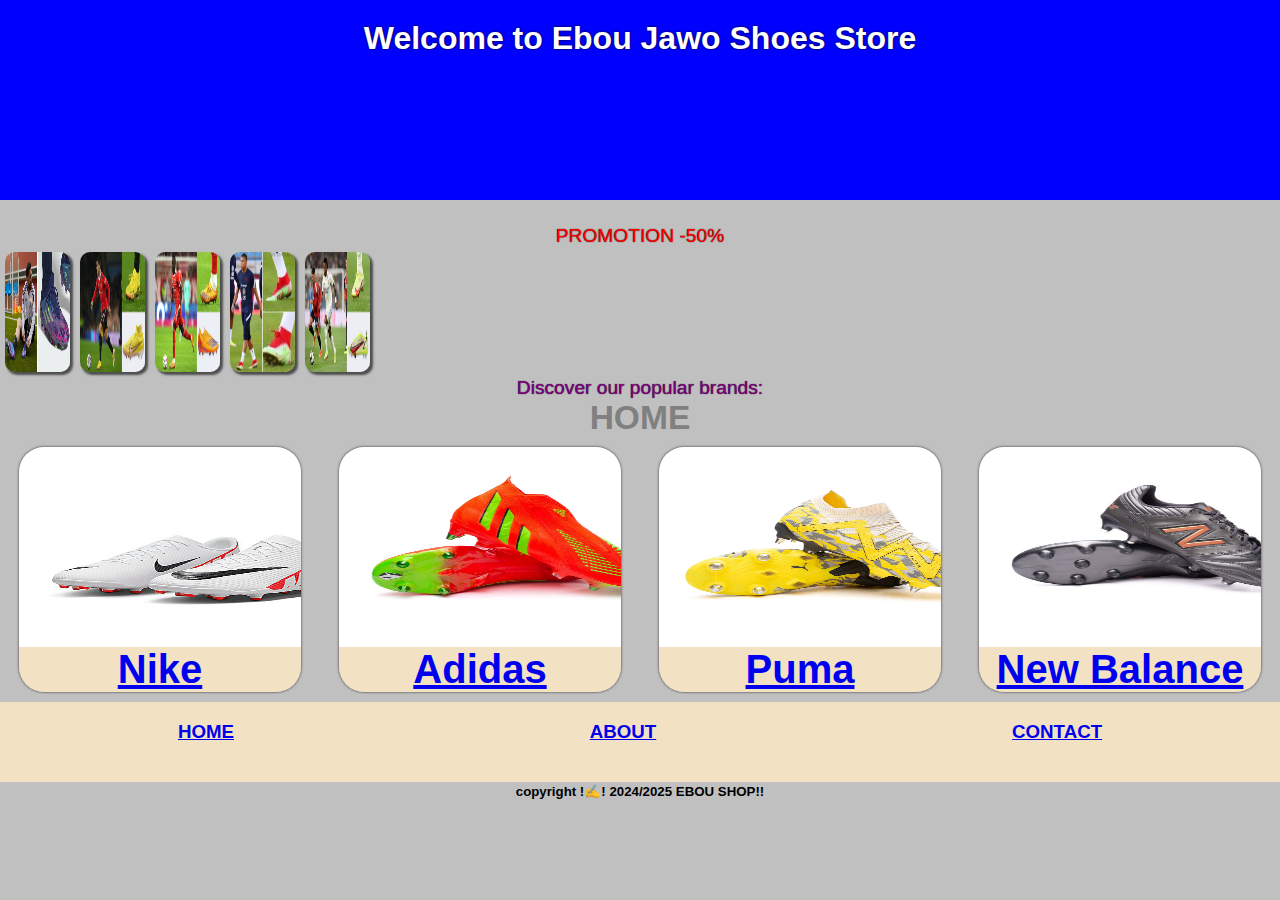
<file: index.html>
<!DOCTYPE html>
<html lang="fr">
<head>
    <link rel="stylesheet" href="styles.css">
    <meta charset="UTF-8">
    <meta name="viewport" content="width=device-width, initial-scale=1.0">
    <meta property="og:title" content="Football Shoe Store">
    <meta property="og:description" content="Discover our top-quality football shoes from popular brands like Nike, Adidas, Puma, and New Balance. Shop now for the best in football gear!">
    <meta property="og:image" content="anim.webp">
    <meta property="og:url" content="https://shoes-shop-jawo.vercel.app">
    <meta name="twitter:card" content="summary_large_image">
    <title>Football Shoe Store</title>
</head>
<body>
    <header>
        <h1> Welcome to Ebou Jawo Shoes Store </h1>
    </header>
    <p id="pr">PROMOTION -50%</p>
    <nav>
        <img class="im" src="anim.webp"> 
        <img class="im" src="anim1.webp">
        <img class="im" src="anim2.webp"> 
        <img class="im" src="anim3.webp">
        <img class="im" src="anim4.webp">
    </nav>
    <p> Discover our popular brands:</p>
        <h3 id="ac">HOME</h3>
        
    <section class="brand-gallery">
        <article>
            <a href="nike.html">
                <img src="nike6.webp" alt="Nike Football Boots">
                <h2>Nike</h2>
            </a>
        </article>
        <article>
            <a href="adidas.html">
                <img src="adidas6.webp" alt="Adidas Football Boots">
                <h2>Adidas</h2>
            </a>
        </article>
        <article>
            <a href="puma.html">
                <img src="puma12.webp" alt="Puma Football Boots">
                <h2>Puma</h2>
            </a>
        </article>
        <article>
            <a href="newbalance.html">
                <img src="newbalance1.webp" alt="New Balance Football Boots">
                <h2>New Balance</h2>
            </a>
        </article>
    </section>
    <footer>
        <div>
            <a href="index.html">
              <h3>HOME</h3>  
            </a>
            <a href="about.html">
              <h3>ABOUT</h3>  
            </a>
            <a href="contact.html">
              <h3>CONTACT</h3>  
            </a>
        </div>
        <h5>copyright !✍️! 2024/2025 EBOU SHOP!!</h5>
    </footer>
</body>
</html>
</file>
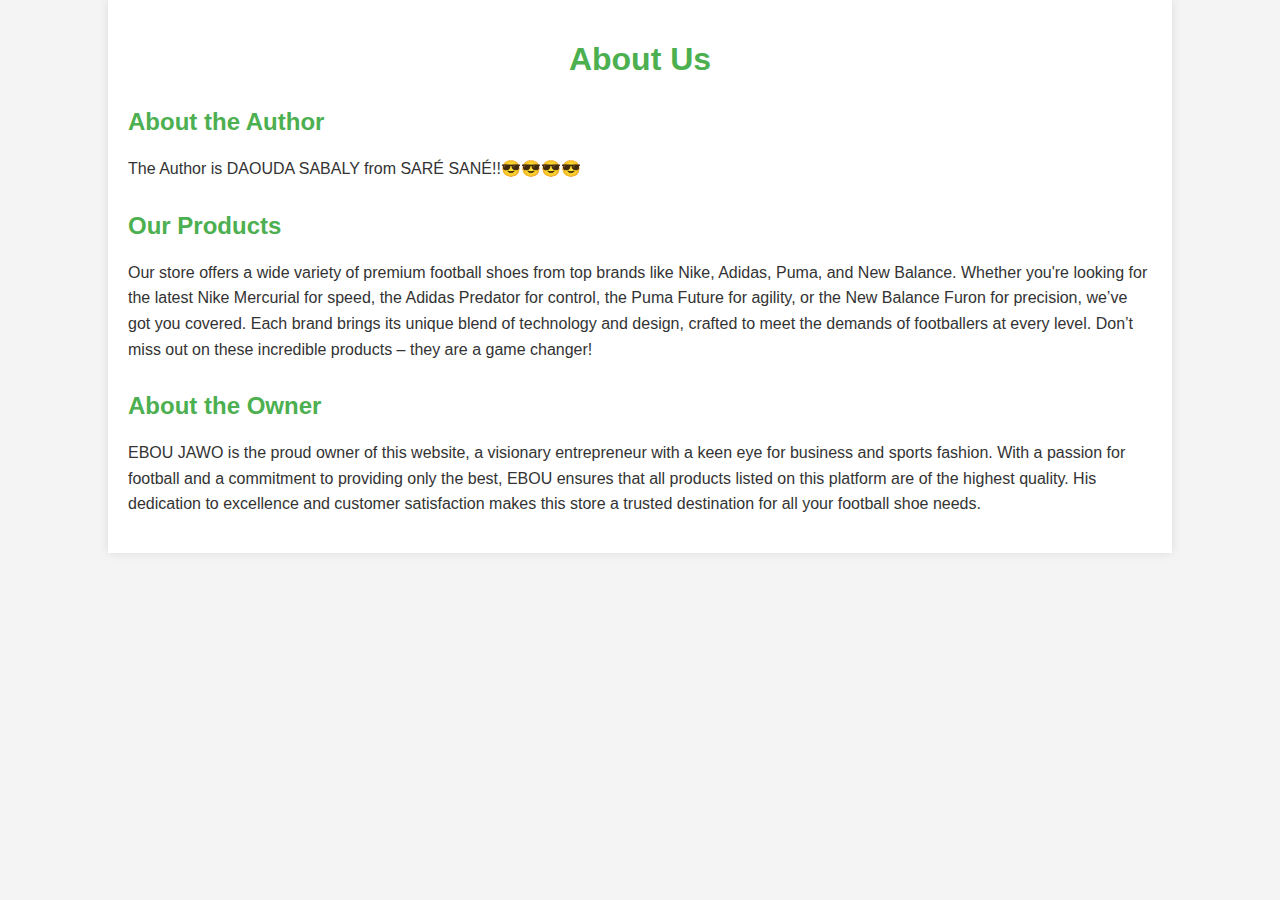
<file: about.html>
<!DOCTYPE html>
<html lang="en">
<head>
    <meta charset="UTF-8">
    <meta name="viewport" content="width=device-width, initial-scale=1.0">
    <title>About Us</title>
    <style>
        body {
            font-family: Arial, sans-serif;
            margin: 0;
            padding: 0;
            background-color: #f4f4f4;
            color: #333;
        }
        .container {
            width: 80%;
            margin: 0 auto;
            padding: 20px;
            background-color: white;
            box-shadow: 0 0 10px rgba(0, 0, 0, 0.1);
        }
        h1 {
            text-align: center;
            color: #4CAF50;
        }
        h2 {
            color: #4CAF50;
            margin-top: 30px;
        }
        p {
            line-height: 1.6;
        }
    </style>
</head>
<body>

<div class="container">
    <h1>About Us</h1>

    <h2>About the Author</h2>
    <p>
        The Author is DAOUDA SABALY from SARÉ SANÉ!!😎😎😎😎
    </p>

    <h2>Our Products</h2>
    <p>
        Our store offers a wide variety of premium football shoes from top brands like Nike, Adidas, Puma, and New Balance. Whether you're looking for the latest Nike Mercurial for speed, the Adidas Predator for control, the Puma Future for agility, or the New Balance Furon for precision, we’ve got you covered. Each brand brings its unique blend of technology and design, crafted to meet the demands of footballers at every level. Don’t miss out on these incredible products – they are a game changer!
    </p>

    <h2>About the Owner</h2>
    <p>
        EBOU JAWO is the proud owner of this website, a visionary entrepreneur with a keen eye for business and sports fashion. With a passion for football and a commitment to providing only the best, EBOU ensures that all products listed on this platform are of the highest quality. His dedication to excellence and customer satisfaction makes this store a trusted destination for all your football shoe needs.
    </p>
</div>

</body>
</html>
</file>
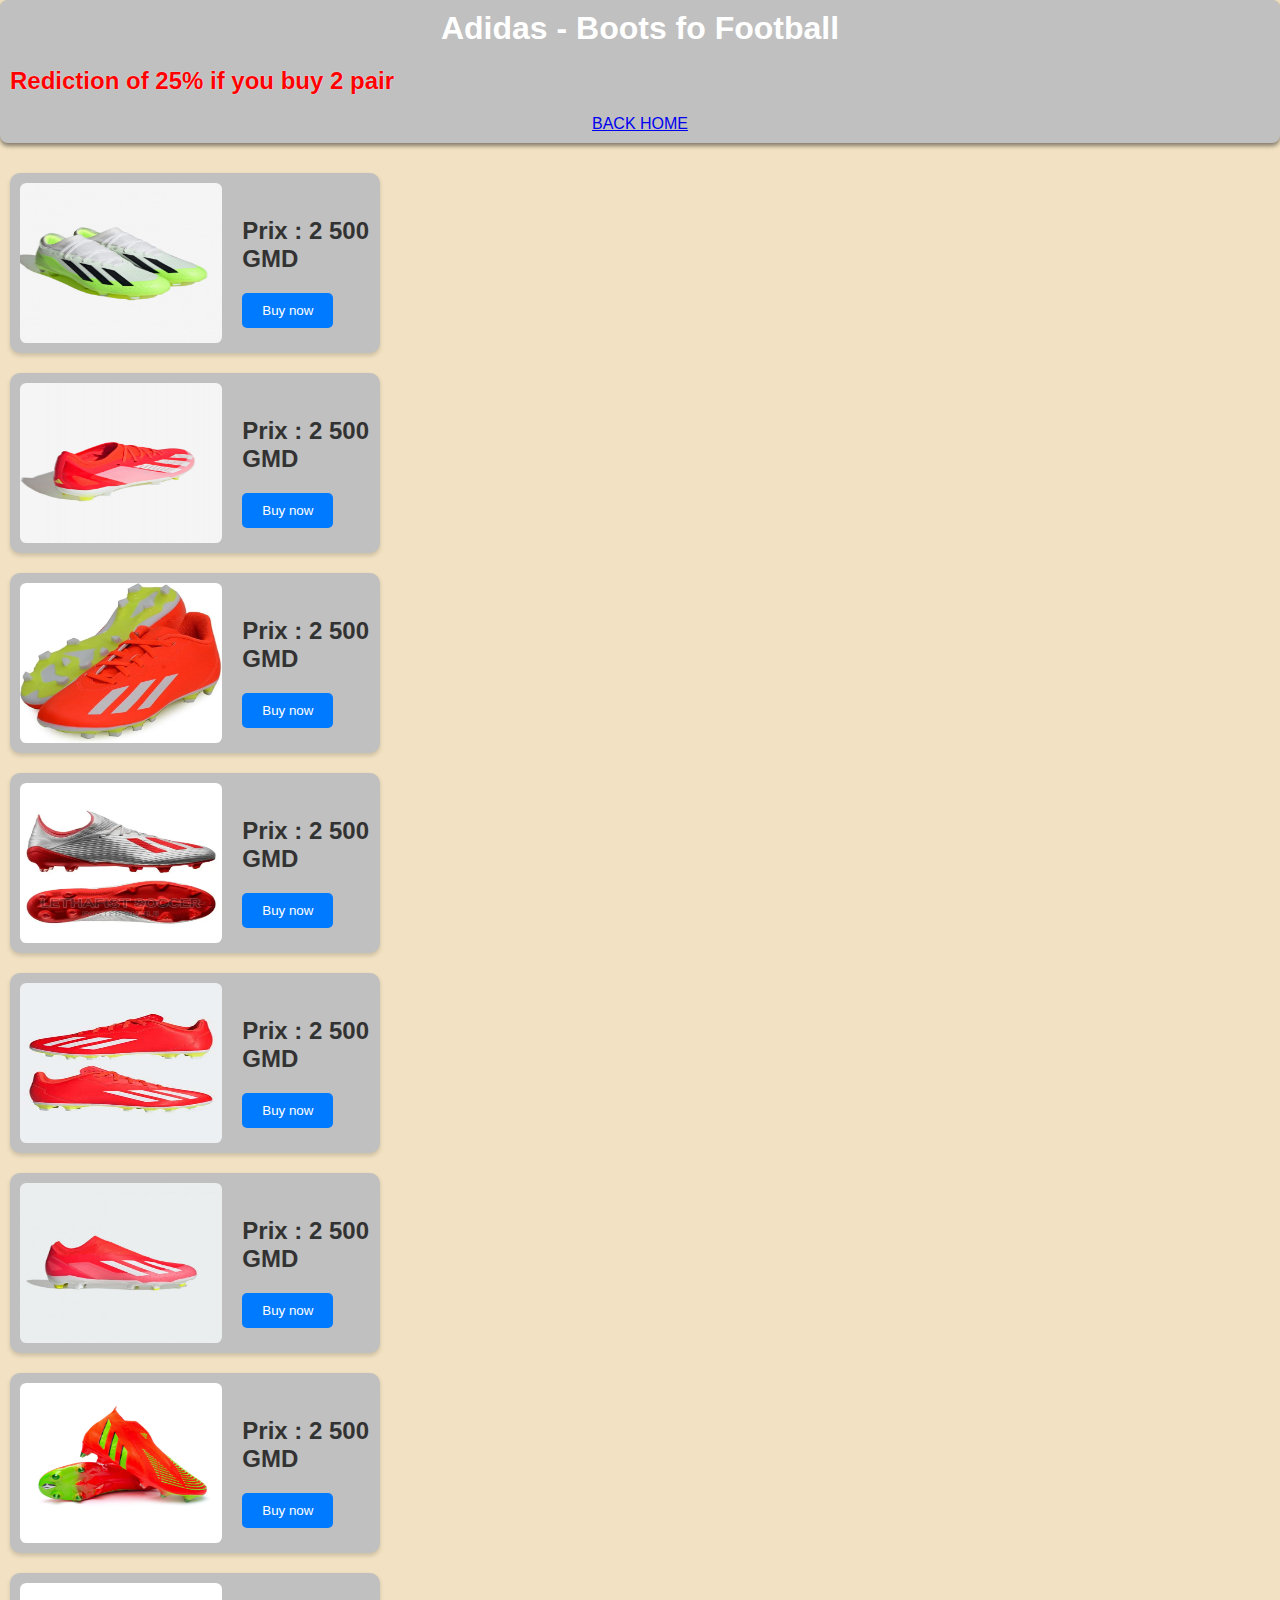
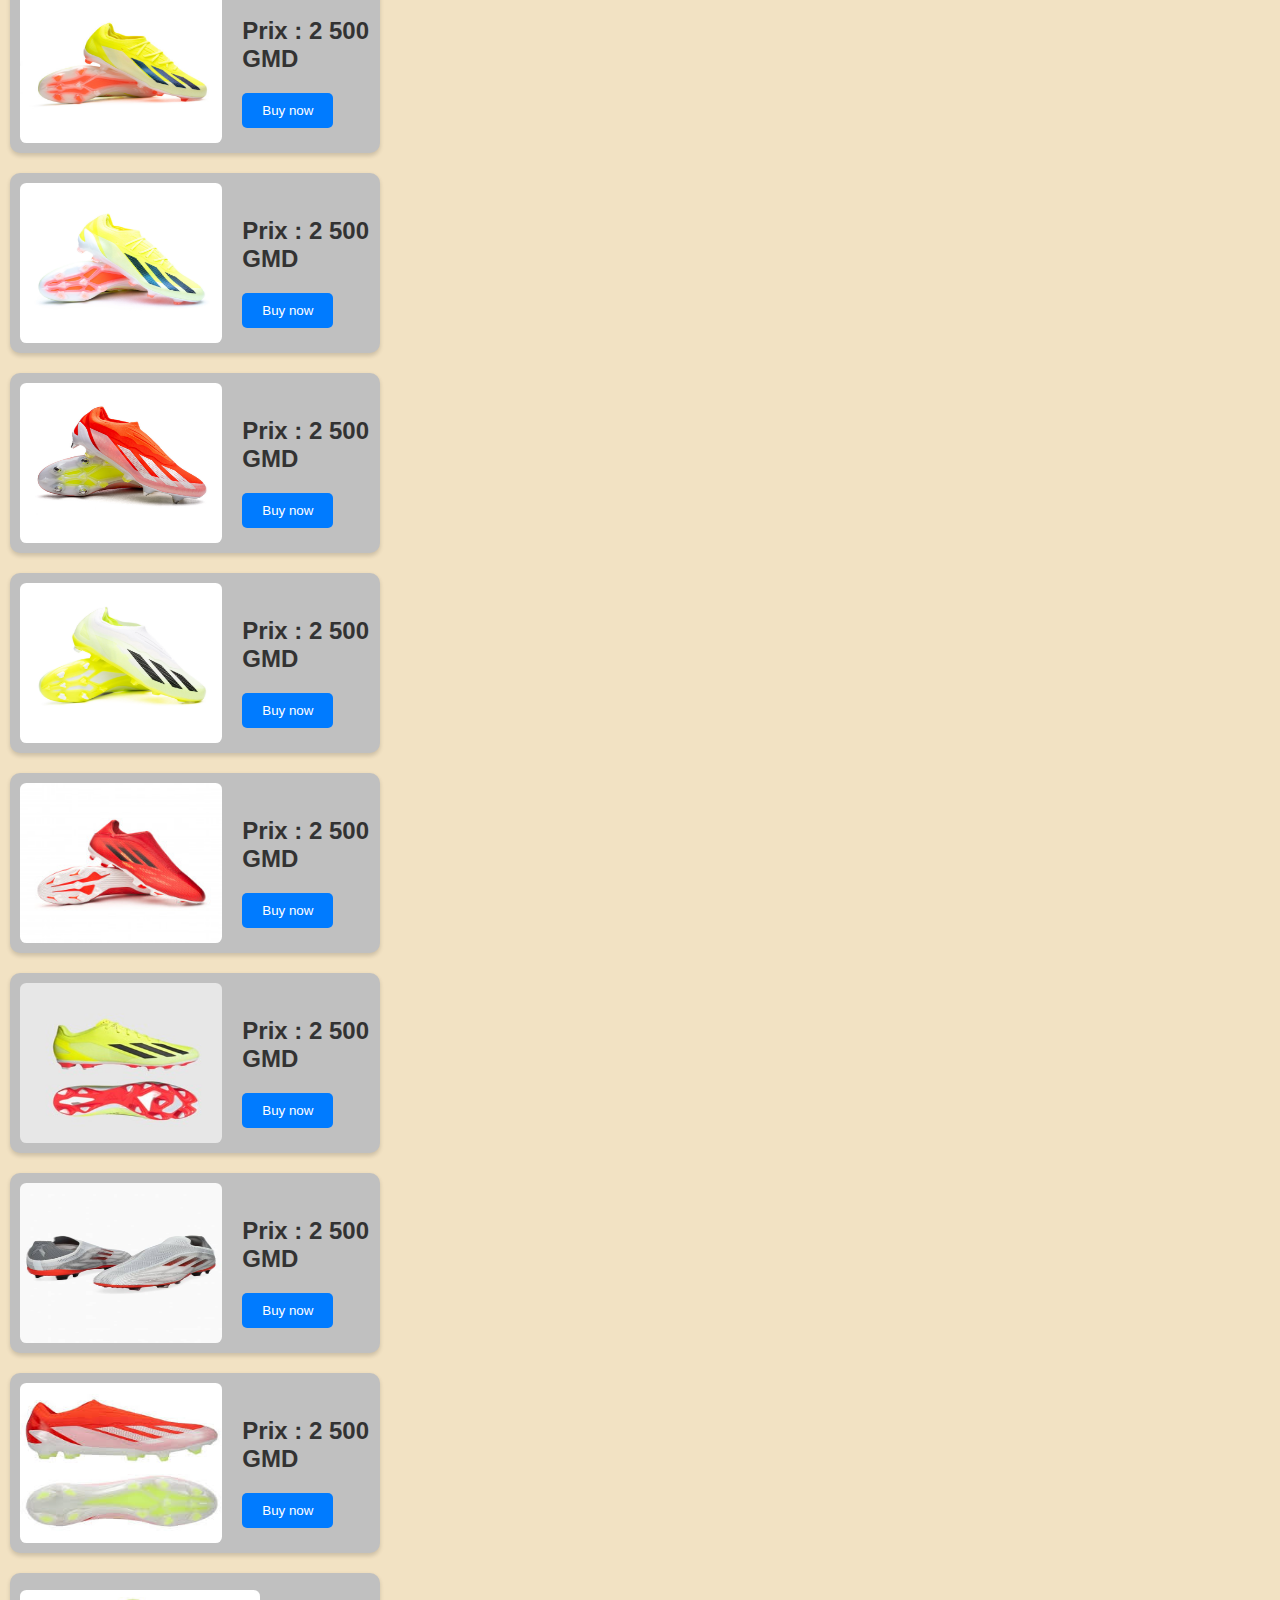
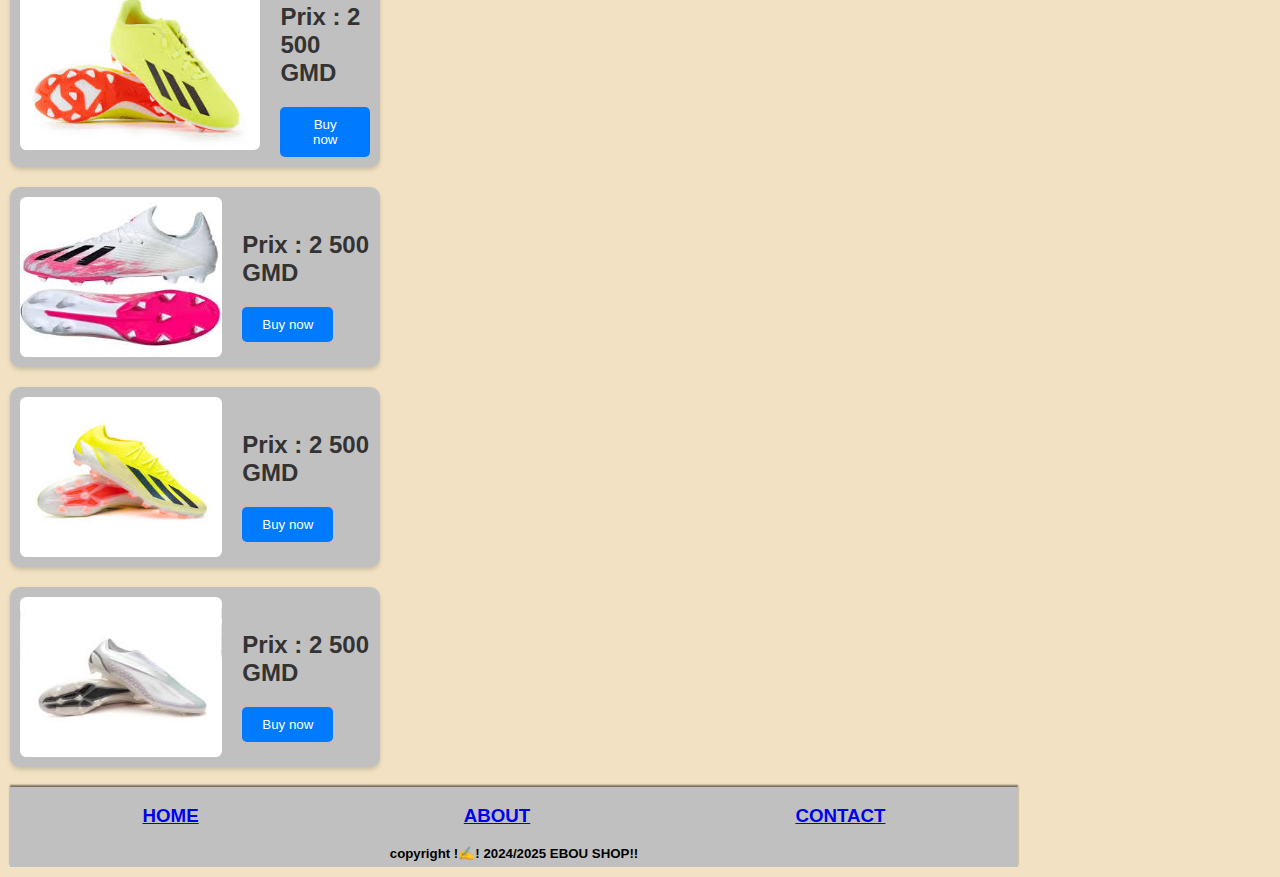
<file: adidas.html>
<!DOCTYPE html>
<html lang="fr">
<head>
    <meta charset="UTF-8">
    <meta name="viewport" content="width=device-width, initial-scale=1.0">
    <title>Nike - Chaussures de Football</title>
    <link rel="stylesheet" href="marque.css">
</head>
<body>
    <header>
        <h1>Adidas - Boots fo Football</h1>
        <h2 id="ph">Rediction of 25% if you buy 2 pair</h2>
        <a href="index.html">BACK HOME</a>
    </header>
    
    <section class="product-page">
        <!-- Boucle d'affichage des articles -->
        <div class="product-item">
            <div class="product-row">
                <img src="adidas0.webp" alt="Chaussure Nike 0">
                <div class="product-details">
                    <h2>Prix : 2 500 GMD</h2>
                    <button class="buy-btn" onclick="acheter('2500')">Buy now</button>
                </div>
            </div>

            <div class="product-row">
                <img src="adidas1.webp" alt="Chaussure Nike 1">
                <div class="product-details">
                    <h2>Prix : 2 500 GMD</h2>
                    <button class="buy-btn" onclick="acheter('2500')">Buy now</button>
                </div>
            </div>

            <div class="product-row">
                <img src="adidas2.webp" alt="Chaussure Nike 2">
                <div class="product-details">
                    <h2>Prix : 2 500 GMD</h2>
                    <button class="buy-btn" onclick="acheter('2500')">Buy now</button>
                </div>
            </div>
            <div class="product-row">
                <img src="adidas3.webp" alt="Chaussure Nike 0">
                <div class="product-details">
                    <h2>Prix : 2 500 GMD</h2>
                    <button class="buy-btn" onclick="acheter('2500')">Buy now</button>
                </div>
            </div>

            <div class="product-row">
                <img src="adidas4.webp" alt="Chaussure Nike 1">
                <div class="product-details">
                    <h2>Prix : 2 500 GMD</h2>
                    <button class="buy-btn" onclick="acheter('2500')">Buy now</button>
                </div>
            </div>

            <div class="product-row">
                <img src="adidas5.webp" alt="Chaussure Nike 2">
                <div class="product-details">
                    <h2>Prix : 2 500 GMD</h2>
                    <button class="buy-btn" onclick="acheter('2500')">Buy now</button>
                </div>
            </div>
            <div class="product-row">
                <img src="adidas6.webp" alt="Chaussure Nike 0">
                <div class="product-details">
                    <h2>Prix : 2 500 GMD</h2>
                    <button class="buy-btn" onclick="acheter('2500')">Buy now</button>
                </div>
            </div>

            <div class="product-row">
                <img src="adidas7.webp" alt="Chaussure Nike 1">
                <div class="product-details">
                    <h2>Prix : 2 500 GMD</h2>
                    <button class="buy-btn" onclick="acheter('2500')">Buy now</button>
                </div>
            </div>

            <div class="product-row">
                <img src="adidas8.webp" alt="Chaussure Nike 2">
                <div class="product-details">
                    <h2>Prix : 2 500 GMD</h2>
                    <button class="buy-btn" onclick="acheter('2500')">Buy now</button>
                </div>
            </div>
            <div class="product-row">
                <img src="adidas9.webp" alt="Chaussure Nike 0">
                <div class="product-details">
                    <h2>Prix : 2 500 GMD</h2>
                    <button class="buy-btn" onclick="acheter('2500')">Buy now</button>
                </div>
            </div>

            <div class="product-row">
                <img src="adidas10.webp" alt="Chaussure Nike 1">
                <div class="product-details">
                    <h2>Prix : 2 500 GMD</h2>
                    <button class="buy-btn" onclick="acheter('2500')">Buy now</button>
                </div>
            </div>

            <div class="product-row">
                <img src="adidas11.webp" alt="Chaussure Nike 2">
                <div class="product-details">
                    <h2>Prix : 2 500 GMD</h2>
                    <button class="buy-btn" onclick="acheter('2500')">Buy now</button>
                </div>
            </div>
            <div class="product-row">
                <img src="adidas12.webp" alt="Chaussure Nike 0">
                <div class="product-details">
                    <h2>Prix : 2 500 GMD</h2>
                    <button class="buy-btn" onclick="acheter('2500')">Buy now</button>
                </div>
            </div>

            <div class="product-row">
                <img src="adidas13.webp" alt="Chaussure Nike 1">
                <div class="product-details">
                    <h2>Prix : 2 500 GMD</h2>
                    <button class="buy-btn" onclick="acheter('2500')">Buy now</button>
                </div>
            </div>

            <div class="product-row">
                <img src="adidas14.webp" alt="Chaussure Nike 2">
                <div class="product-details">
                    <h2>Prix : 2 500 GMD</h2>
                    <button class="buy-btn" onclick="acheter('2500')">Buy now</button>
                </div>
            </div>
            <div class="product-row">
                <img src="adidas15.webp" alt="Chaussure Nike 0">
                <div class="product-details">
                    <h2>Prix : 2 500 GMD</h2>
                    <button class="buy-btn" onclick="acheter('2500')">Buy now</button>
                </div>
            </div>

            <div class="product-row">
                <img src="adidas17.webp" alt="Chaussure Nike 1">
                <div class="product-details">
                    <h2>Prix : 2 500 GMD</h2>
                    <button class="buy-btn" onclick="acheter('2500')">Buy now</button>
                </div>
            </div>

            <div class="product-row">
                <img src="adidas18.webp" alt="Chaussure Nike 2">
                <div class="product-details">
                    <h2>Prix : 2 500 GMD</h2>
                    <button class="buy-btn" onclick="acheter('2500')">Buy now</button>
                </div>
            </div>
            <div class="product-row">
                <img src="adidas19.webp" alt="Chaussure Nike 0">
                <div class="product-details">
                    <h2>Prix : 2 500 GMD</h2>
                    <button class="buy-btn" onclick="acheter('2500')">Buy now</button>
                </div>
            </div>

    <script>
        function acheter(prix) {
            const numeroVendeur = '+2203360624';
            const urlWave = `wave://transfer?amount=${prix}&recipient=${numeroVendeur}`;
            window.location.href = urlWave;
        }
    </script>
    <footer>
        <div class="ft">
            <a href="index.html">
              <h3>HOME</h3>  
            </a>
            <a href="about.html">
              <h3>ABOUT</h3>  
            </a>
            <a href="contact.html">
              <h3>CONTACT</h3>  
            </a>
        </div>
        <h5>copyright !✍️! 2024/2025 EBOU SHOP!!</h5>
    </footer>
</body>
</html>
</file>
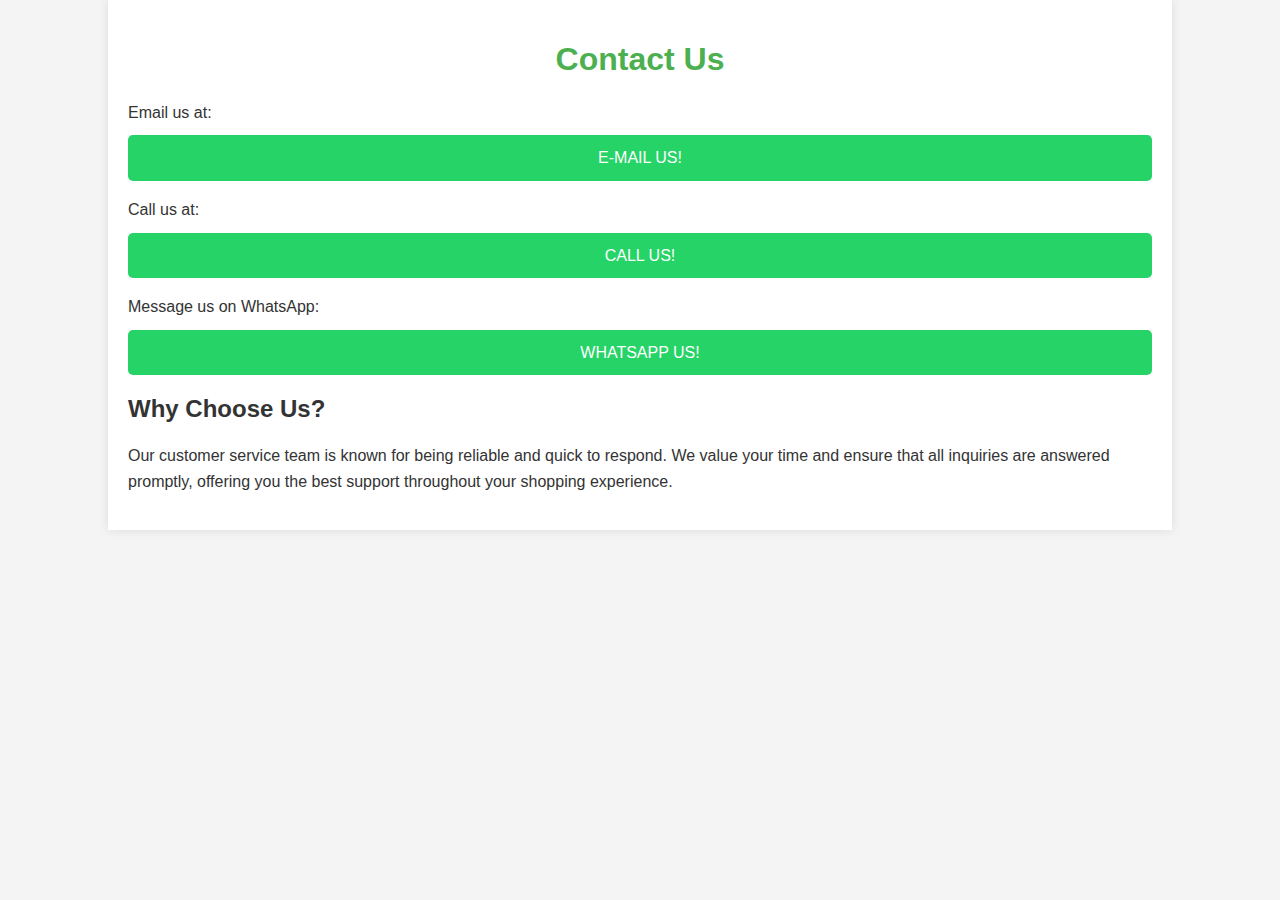
<file: contact.html>
<!DOCTYPE html>
<html lang="en">
<head>
    <meta charset="UTF-8">
    <meta name="viewport" content="width=device-width, initial-scale=1.0">
    <title>Contact Us</title>
    <style>
        body {
            font-family: Arial, sans-serif;
            margin: 0;
            padding: 0;
            background-color: #f4f4f4;
            color: #333;
        }
        .container {
            width: 80%;
            margin: 0 auto;
            padding: 20px;
            background-color: white;
            box-shadow: 0 0 10px rgba(0, 0, 0, 0.1);
        }
        h1 {
            text-align: center;
            color: #4CAF50;
        }
        p {
            line-height: 1.6;
        }
        a {
            display: block;
            margin: 10px 0;
            text-align: center;
            text-decoration: none;
            color: white;
            background-color: #25D366;
            padding: 10px;
            border-radius: 5px;
        }
        a:hover {
            background-color: #128C7E;
        }
    </style>
</head>
<body>

<div class="container">
    <h1>Contact Us</h1>

    <p>Email us at: <a href="mailto:support@footballstore.com">E-MAIL US!</a></p>
    <p>Call us at: <a href="tel:+2203360624">CALL US!</a></p>
    <p>Message us on WhatsApp: <a href="https://wa.me/+2203360624">WHATSAPP US!</a></p>

    <h2>Why Choose Us?</h2>
    <p>Our customer service team is known for being reliable and quick to respond. We value your time and ensure that all inquiries are answered promptly, offering you the best support throughout your shopping experience.</p>
</div>

</body>
</html>
</file>
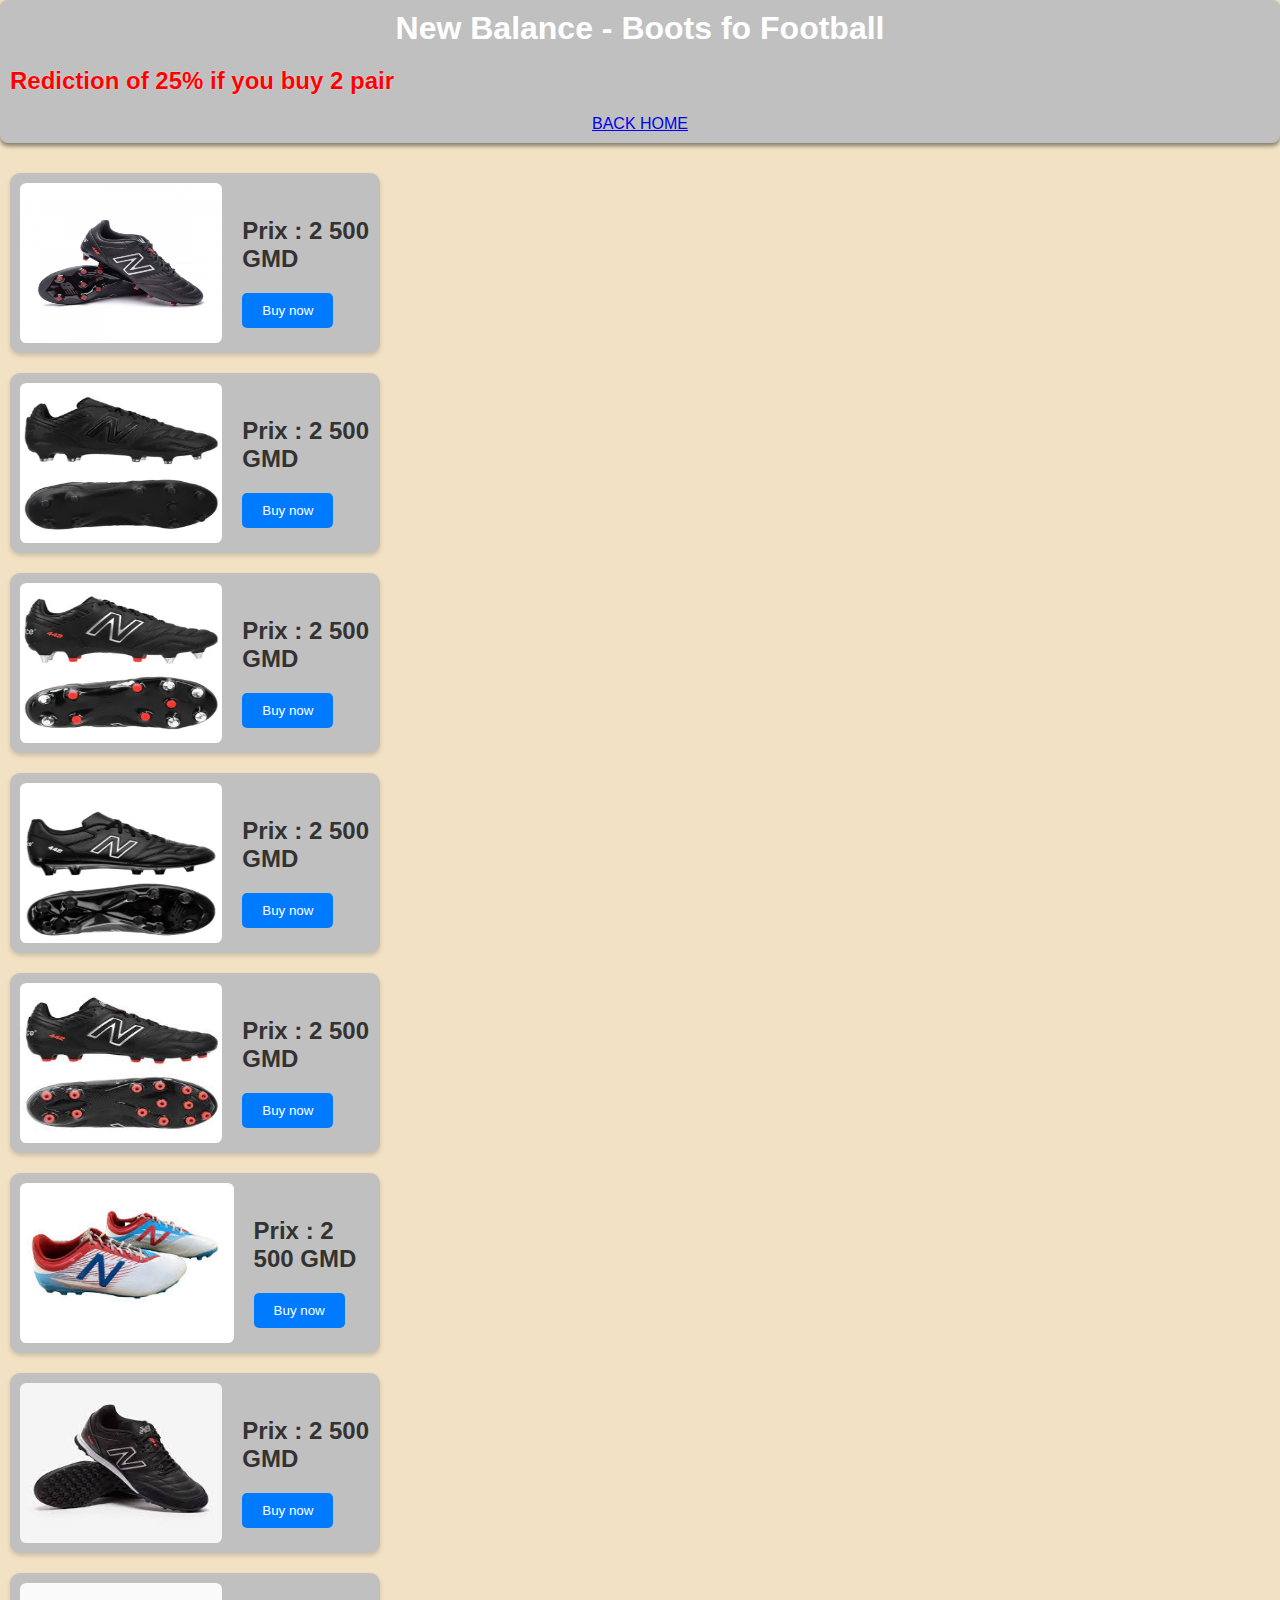
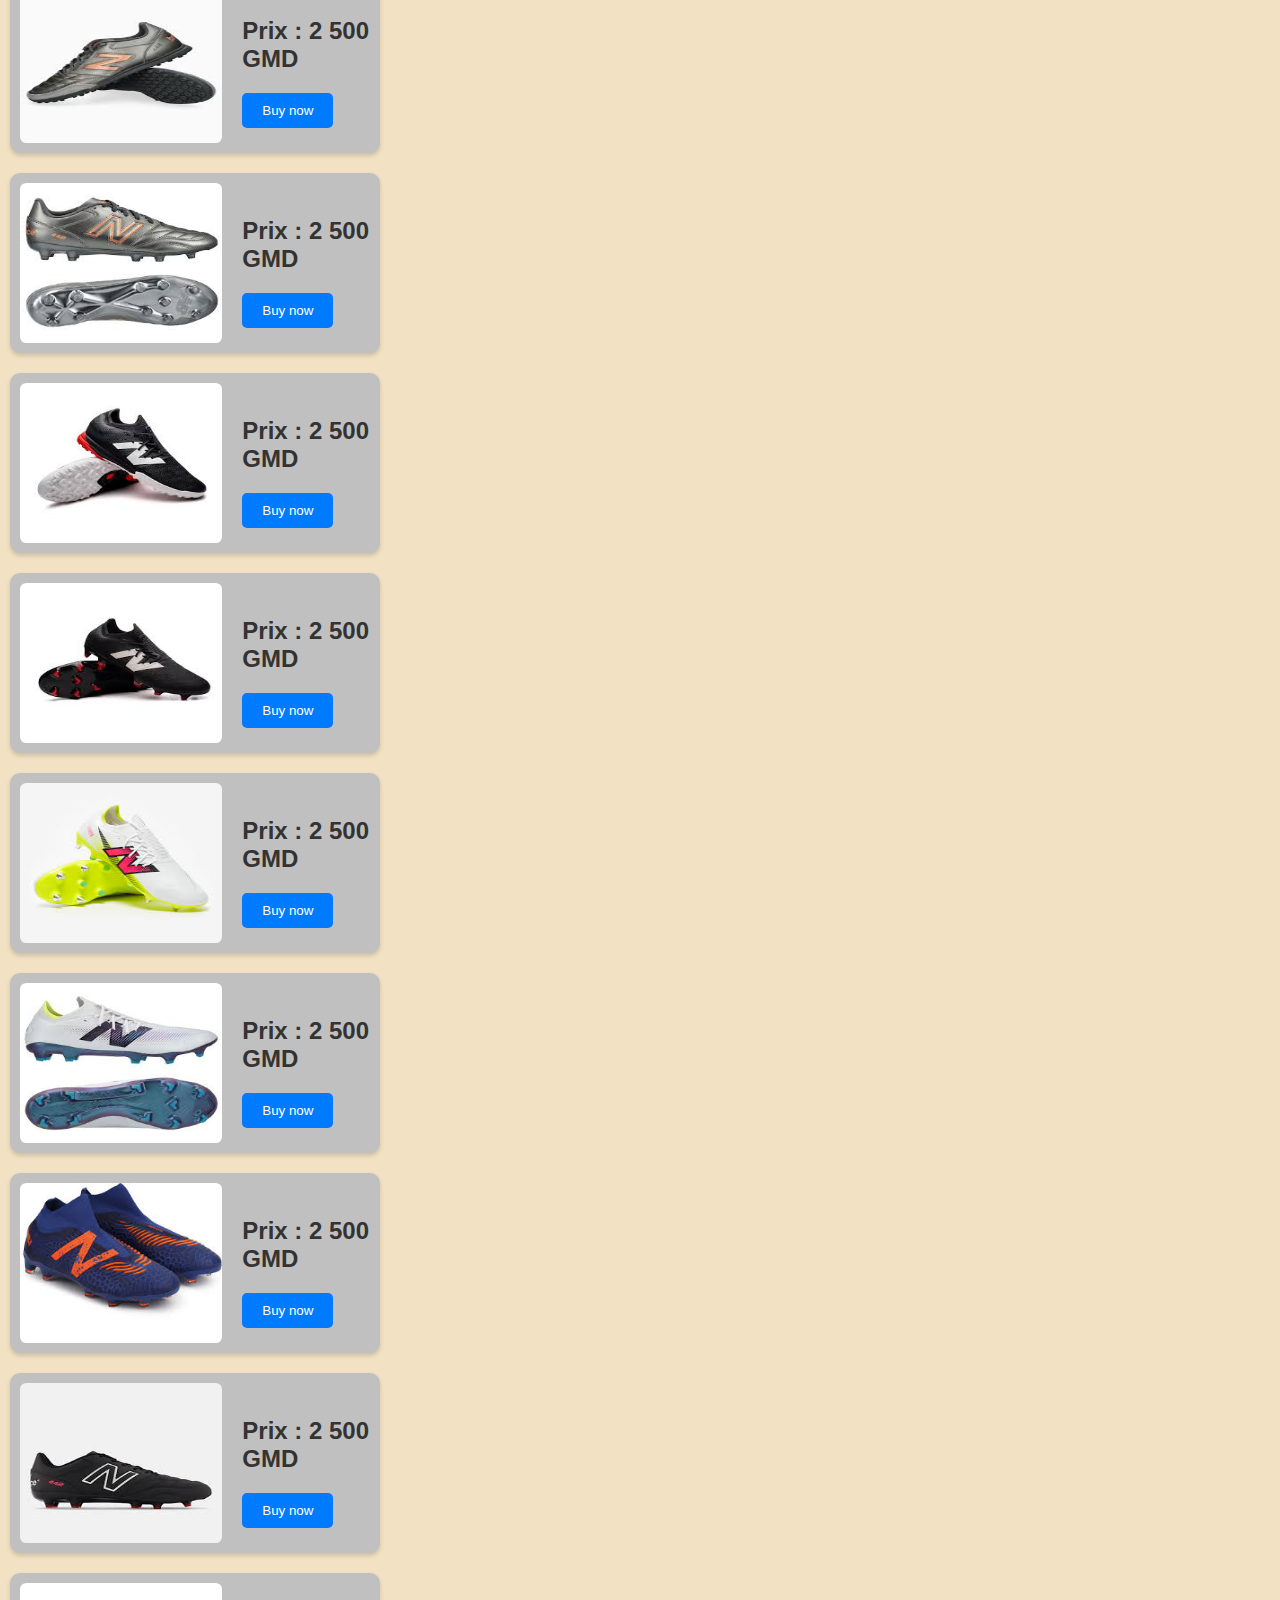
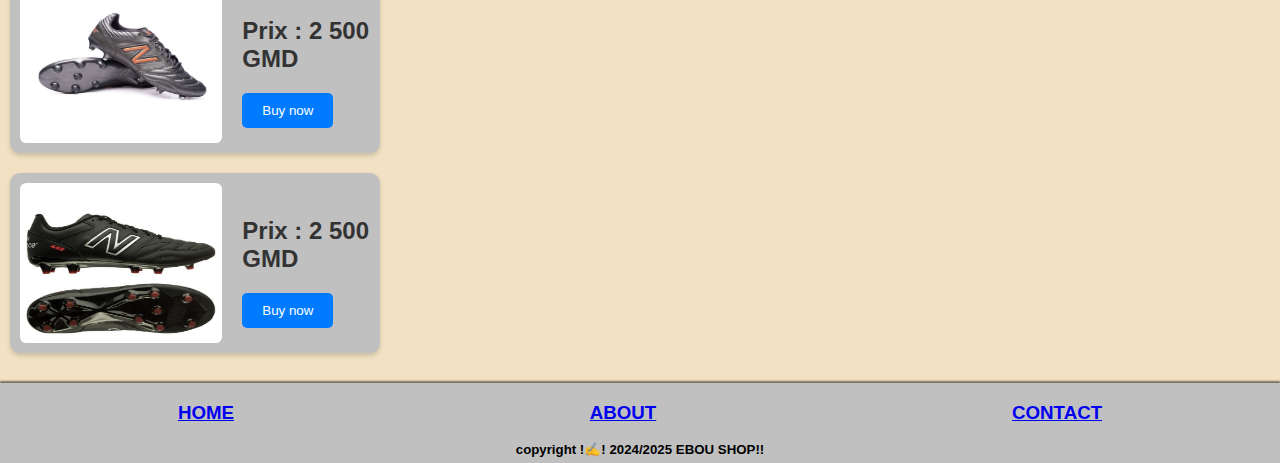
<file: newbalance.html>
<!DOCTYPE html>
<html lang="fr">
<head>
    <meta charset="UTF-8">
    <meta name="viewport" content="width=device-width, initial-scale=1.0">
    <title>Nike - Chaussures de Football</title>
    <link rel="stylesheet" href="marque.css">
</head>
<body>
    <header>
        <h1>New Balance - Boots fo Football</h1>
        <h2 id="ph">Rediction of 25% if you buy 2 pair</h2>
        <a href="index.html">BACK HOME</a>
    </header>
    
    <section class="product-page">
        <!-- Boucle d'affichage des articles -->
        <div class="product-item">
            <div class="product-row">
                <img src="newbalance2.webp" alt="Chaussure Nike 2">
                <div class="product-details">
                    <h2>Prix : 2 500 GMD</h2>
                    <button class="buy-btn" onclick="acheter('2500')">Buy now</button>
                </div>
            </div>
            <div class="product-row">
                <img src="newbalance3.webp" alt="Chaussure Nike 0">
                <div class="product-details">
                    <h2>Prix : 2 500 GMD</h2>
                    <button class="buy-btn" onclick="acheter('2500')">Buy now</button>
                </div>
            </div>

            <div class="product-row">
                <img src="newbalance4.webp" alt="Chaussure Nike 1">
                <div class="product-details">
                    <h2>Prix : 2 500 GMD</h2>
                    <button class="buy-btn" onclick="acheter('2500')">Buy now</button>
                </div>
            </div>

            <div class="product-row">
                <img src="newbalance5.webp" alt="Chaussure Nike 2">
                <div class="product-details">
                    <h2>Prix : 2 500 GMD</h2>
                    <button class="buy-btn" onclick="acheter('2500')">Buy now</button>
                </div>
            </div>
            <div class="product-row">
                <img src="newbalance6.webp" alt="Chaussure Nike 0">
                <div class="product-details">
                    <h2>Prix : 2 500 GMD</h2>
                    <button class="buy-btn" onclick="acheter('2500')">Buy now</button>
                </div>
            </div>

            <div class="product-row">
                <img src="newbalance7.webp" alt="Chaussure Nike 1">
                <div class="product-details">
                    <h2>Prix : 2 500 GMD</h2>
                    <button class="buy-btn" onclick="acheter('2500')">Buy now</button>
                </div>
            </div>

            <div class="product-row">
                <img src="newbalance8.webp" alt="Chaussure Nike 2">
                <div class="product-details">
                    <h2>Prix : 2 500 GMD</h2>
                    <button class="buy-btn" onclick="acheter('2500')">Buy now</button>
                </div>
            </div>
            <div class="product-row">
                <img src="newbalance9.webp" alt="Chaussure Nike 0">
                <div class="product-details">
                    <h2>Prix : 2 500 GMD</h2>
                    <button class="buy-btn" onclick="acheter('2500')">Buy now</button>
                </div>
            </div>

            <div class="product-row">
                <img src="newbalance10.webp" alt="Chaussure Nike 1">
                <div class="product-details">
                    <h2>Prix : 2 500 GMD</h2>
                    <button class="buy-btn" onclick="acheter('2500')">Buy now</button>
                </div>
            </div>

            <div class="product-row">
                <img src="newbalance11.webp" alt="Chaussure Nike 2">
                <div class="product-details">
                    <h2>Prix : 2 500 GMD</h2>
                    <button class="buy-btn" onclick="acheter('2500')">Buy now</button>
                </div>
            </div>
            <div class="product-row">
                <img src="newbalance12.webp" alt="Chaussure Nike 0">
                <div class="product-details">
                    <h2>Prix : 2 500 GMD</h2>
                    <button class="buy-btn" onclick="acheter('2500')">Buy now</button>
                </div>
            </div>

            <div class="product-row">
                <img src="newbalance13.webp" alt="Chaussure Nike 1">
                <div class="product-details">
                    <h2>Prix : 2 500 GMD</h2>
                    <button class="buy-btn" onclick="acheter('2500')">Buy now</button>
                </div>
            </div>

            <div class="product-row">
                <img src="newbalance14.webp" alt="Chaussure Nike 2">
                <div class="product-details">
                    <h2>Prix : 2 500 GMD</h2>
                    <button class="buy-btn" onclick="acheter('2500')">Buy now</button>
                </div>
            </div>
            <div class="product-row">
                <img src="newbalance15.webp" alt="Chaussure Nike 0">
                <div class="product-details">
                    <h2>Prix : 2 500 GMD</h2>
                    <button class="buy-btn" onclick="acheter('2500')">Buy now</button>
                </div>
            </div>

            <div class="product-row">
                <img src="newbalance16.webp" alt="Chaussure Nike 1">
                <div class="product-details">
                    <h2>Prix : 2 500 GMD</h2>
                    <button class="buy-btn" onclick="acheter('2500')">Buy now</button>
                </div>
            </div>

            <div class="product-row">
                <img src="newbalance1.webp" alt="Chaussure Nike 2">
                <div class="product-details">
                    <h2>Prix : 2 500 GMD</h2>
                    <button class="buy-btn" onclick="acheter('2500')">Buy now</button>
                </div>
            </div>
            <div class="product-row">
                <img src="newbalance0.webp" alt="Chaussure Nike 0">
                <div class="product-details">
                    <h2>Prix : 2 500 GMD</h2>
                    <button class="buy-btn" onclick="acheter('2500')">Buy now</button>
                </div>
            </div>

        </div>
    </section>

    <script>
        function acheter(prix) {
            const numeroVendeur = '+2203360634';
            const urlWave = `wave://transfer?amount=${prix}&recipient=${numeroVendeur}`;
            window.location.href = urlWave;
        }
    </script>
    <footer>
        <div class="ft">
            <a href="index.html">
              <h3>HOME</h3>  
            </a>
            <a href="about.html">
              <h3>ABOUT</h3>  
            </a>
            <a href="contact.html">
              <h3>CONTACT</h3>  
            </a>
        </div>
        <h5>copyright !✍️! 2024/2025 EBOU SHOP!!</h5>
    </footer>
</body>
</html>
</file>
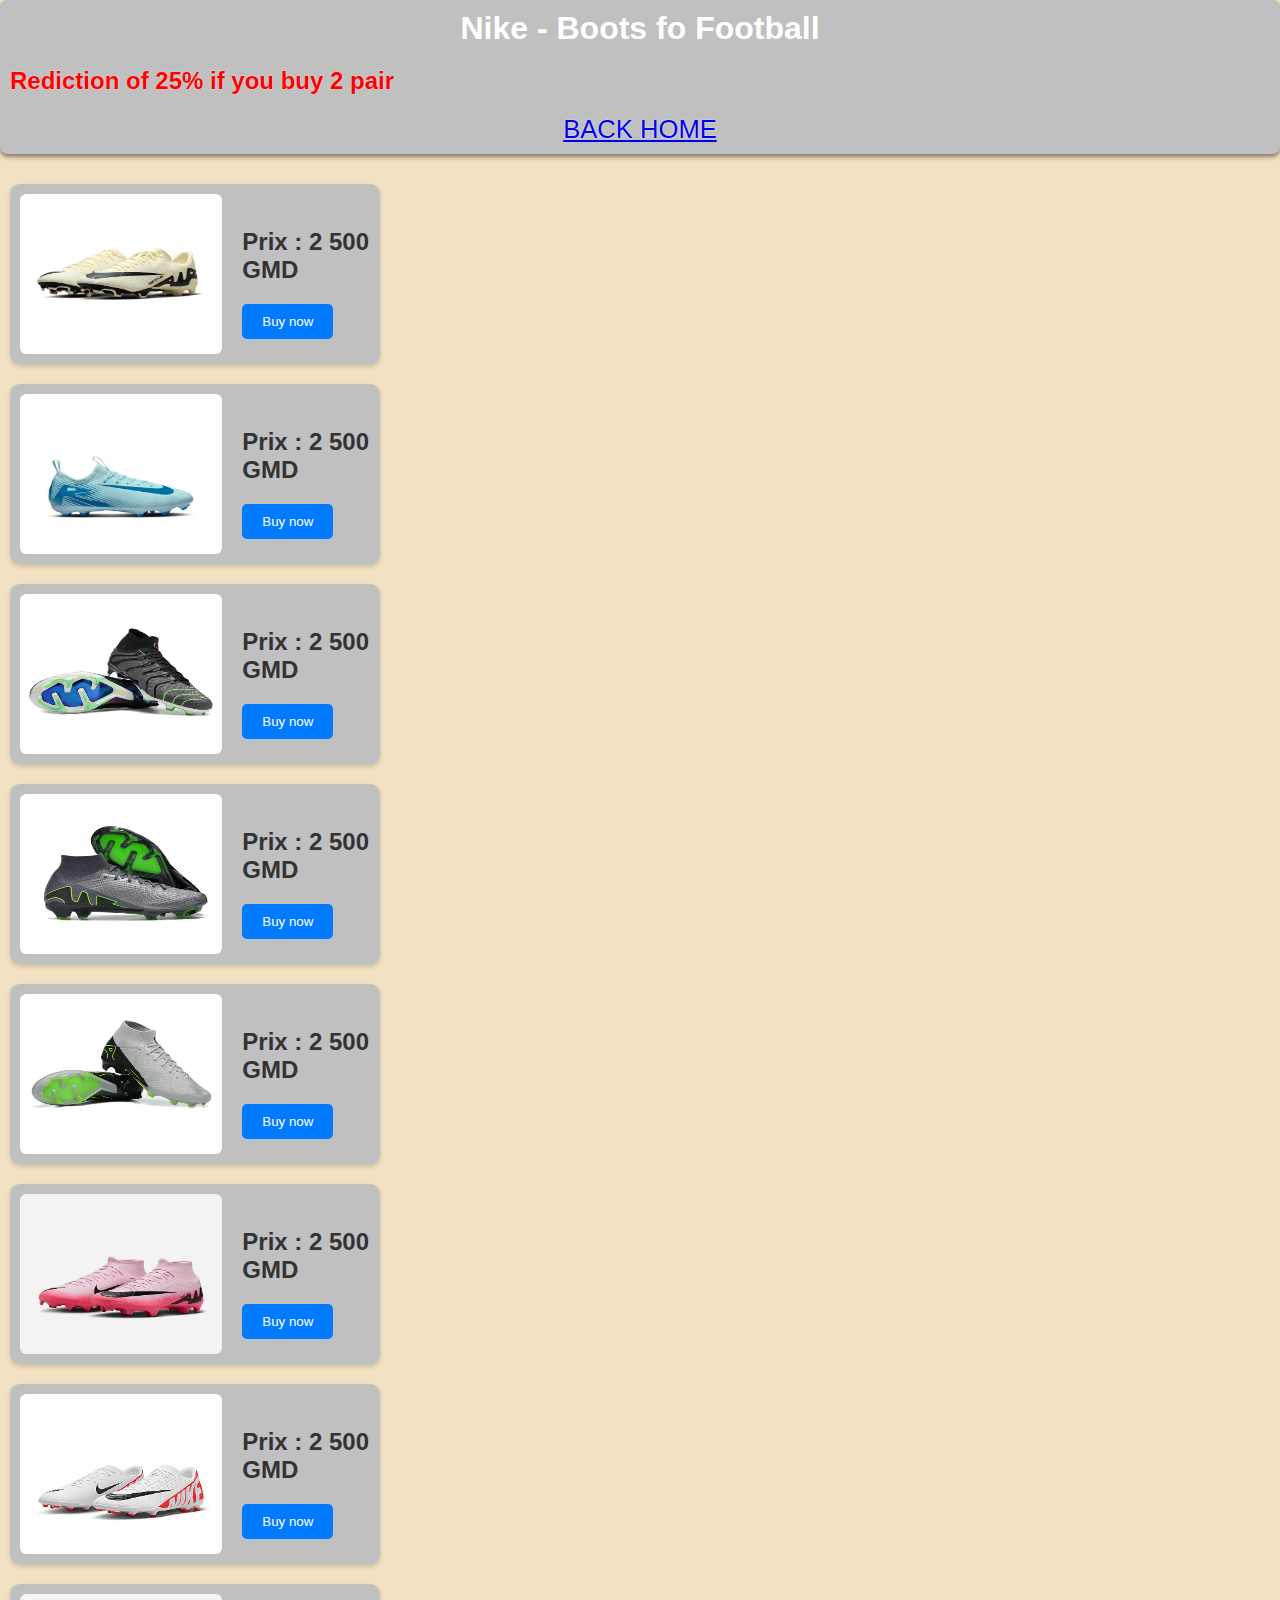
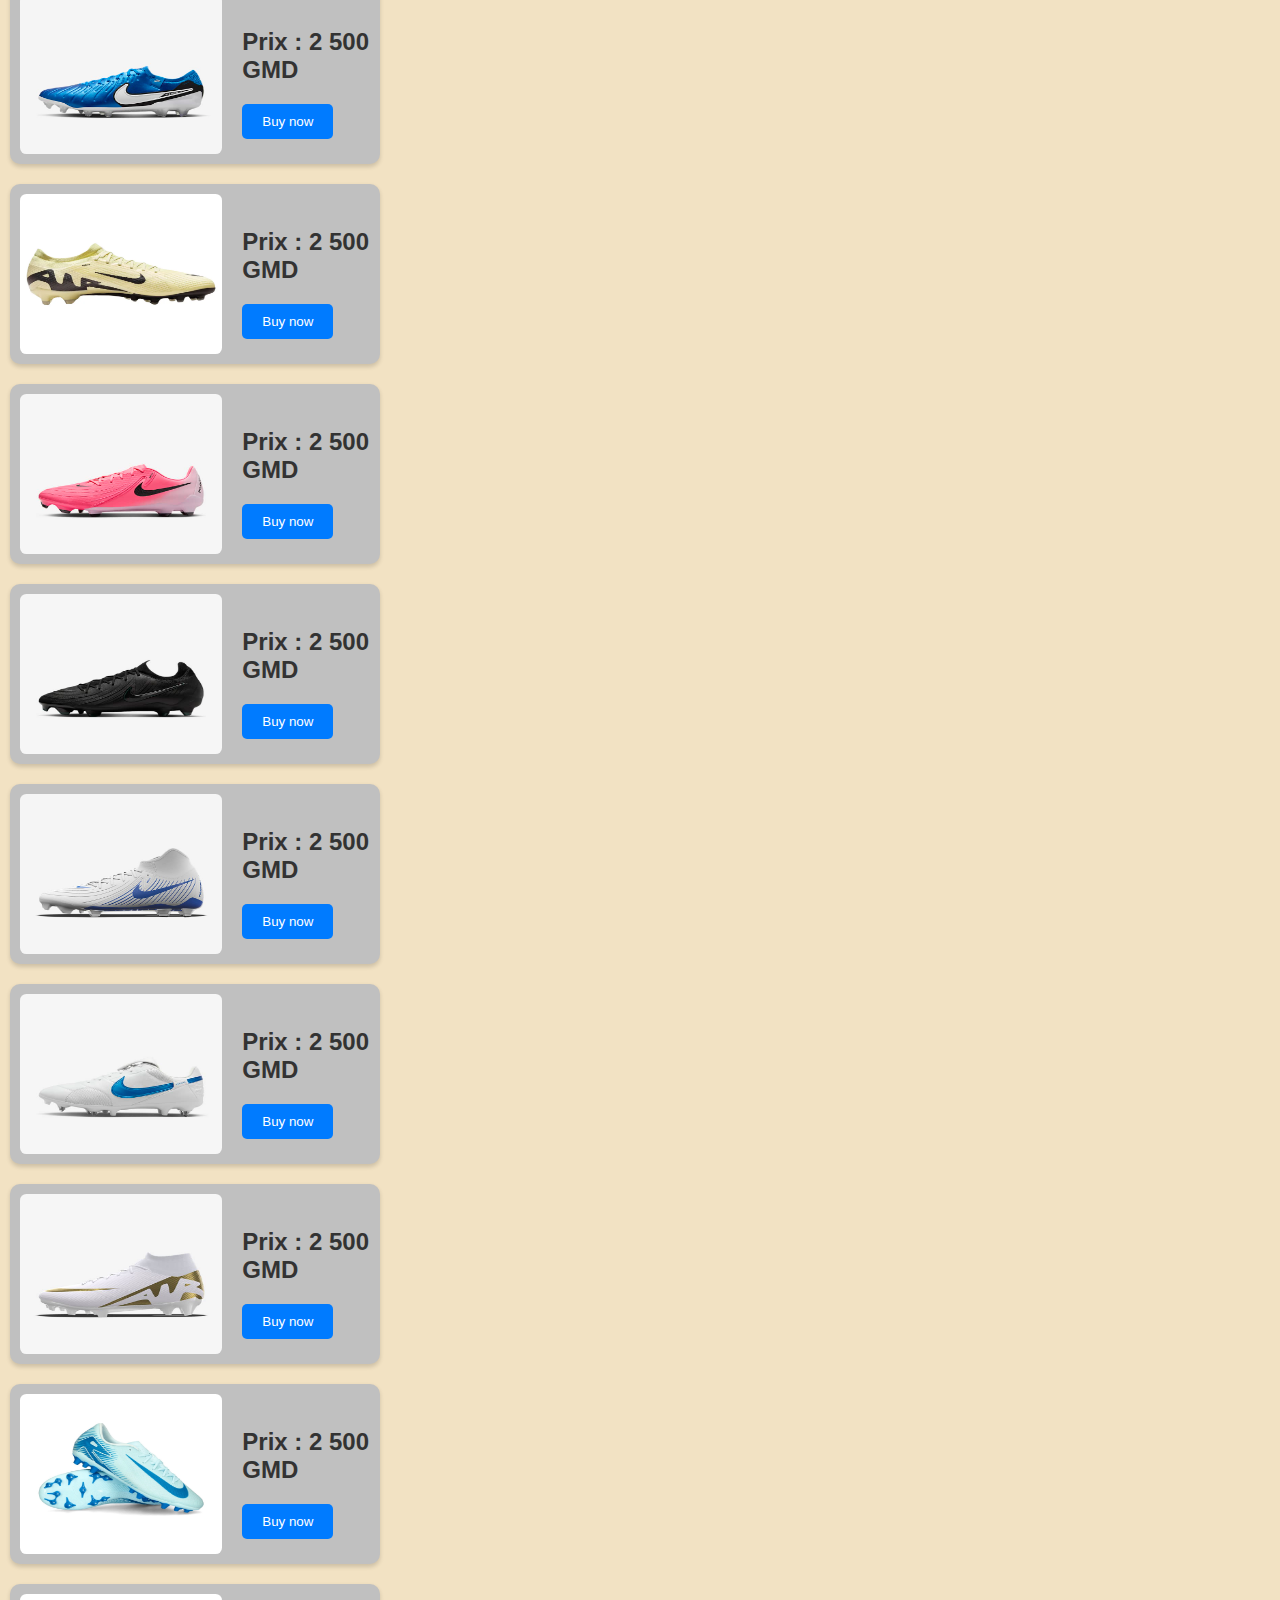
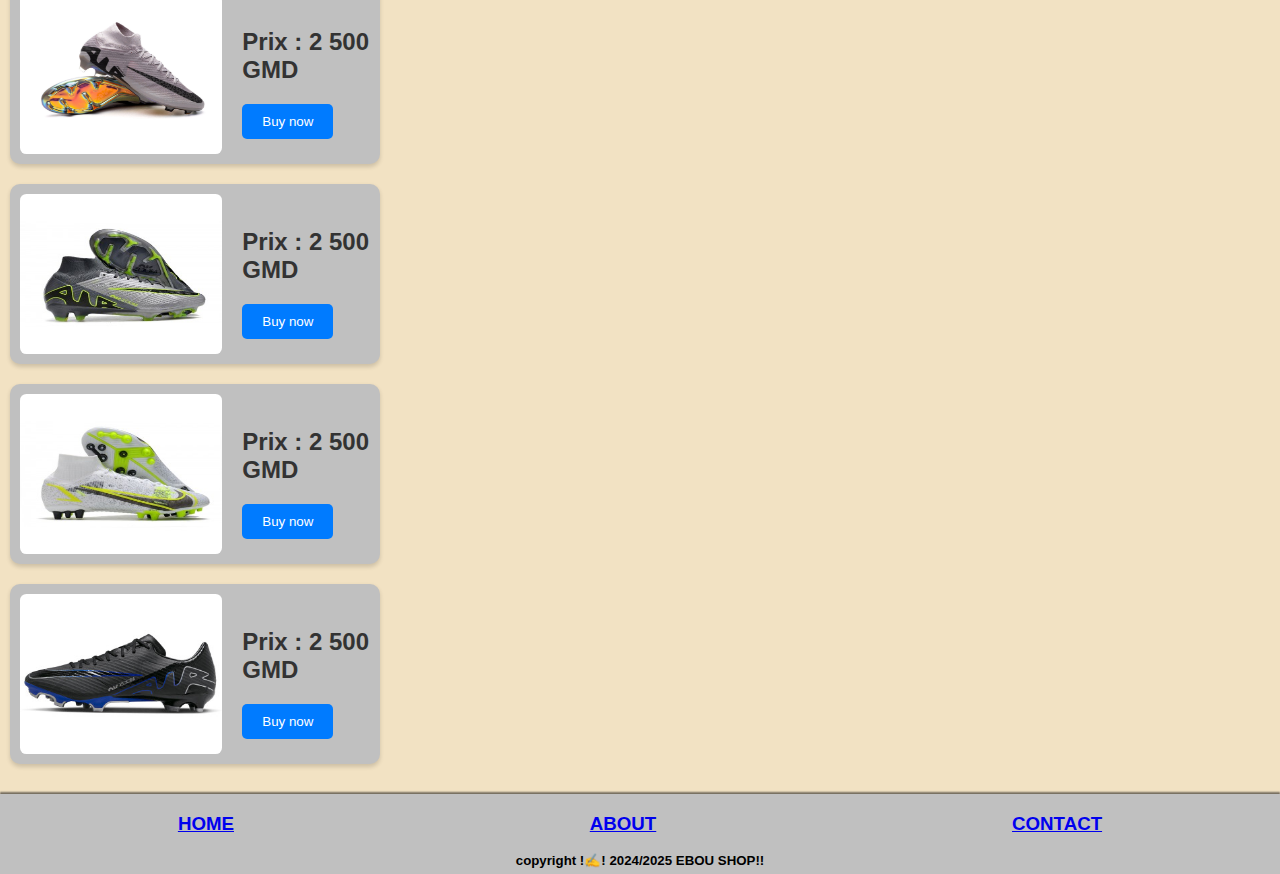
<file: nike.html>
<!DOCTYPE html>
<html lang="fr">
<head>
    <meta charset="UTF-8">
    <meta name="viewport" content="width=device-width, initial-scale=1.0">
    <title>Nike - Chaussures de Football</title>
    <link rel="stylesheet" href="marque.css">
</head>
<body>
    <header>
        <h1>Nike - Boots fo Football</h1>
        <h2 id="ph">Rediction of 25% if you buy 2 pair</h2>
        <a href="index.html" id="hm">BACK HOME</a>
    </header>
    
    <section class="product-page">
        <!-- Boucle d'affichage des articles -->
        <div class="product-item">
            <div class="product-row">
                <img src="nike0.webp" alt="Chaussure Nike 0">
                <div class="product-details">
                    <h2>Prix : 2 500 GMD</h2>
                    <button class="buy-btn" onclick="acheter('2500')">Buy now</button>
                </div>
            </div>

            <div class="product-row">
                <img src="nike1.webp" alt="Chaussure Nike 1">
                <div class="product-details">
                    <h2>Prix : 2 500 GMD</h2>
                    <button class="buy-btn" onclick="acheter('2500')">Buy now</button>
                </div>
            </div>

            <div class="product-row">
                <img src="nike2.webp" alt="Chaussure Nike 2">
                <div class="product-details">
                    <h2>Prix : 2 500 GMD</h2>
                    <button class="buy-btn" onclick="acheter('2500')">Buy now</button>
                </div>
            </div>
            <div class="product-row">
                <img src="nike3.webp" alt="Chaussure Nike 0">
                <div class="product-details">
                    <h2>Prix : 2 500 GMD</h2>
                    <button class="buy-btn" onclick="acheter('2500')">Buy now</button>
                </div>
            </div>

            <div class="product-row">
                <img src="nike4.webp" alt="Chaussure Nike 1">
                <div class="product-details">
                    <h2>Prix : 2 500 GMD</h2>
                    <button class="buy-btn" onclick="acheter('2500')">Buy now</button>
                </div>
            </div>

            <div class="product-row">
                <img src="nike5.webp" alt="Chaussure Nike 2">
                <div class="product-details">
                    <h2>Prix : 2 500 GMD</h2>
                    <button class="buy-btn" onclick="acheter('2500')">Buy now</button>
                </div>
            </div>
            <div class="product-row">
                <img src="nike6.webp" alt="Chaussure Nike 0">
                <div class="product-details">
                    <h2>Prix : 2 500 GMD</h2>
                    <button class="buy-btn" onclick="acheter('2500')">Buy now</button>
                </div>
            </div>

            <div class="product-row">
                <img src="nike7.webp" alt="Chaussure Nike 1">
                <div class="product-details">
                    <h2>Prix : 2 500 GMD</h2>
                    <button class="buy-btn" onclick="acheter('2500')">Buy now</button>
                </div>
            </div>

            <div class="product-row">
                <img src="nike8.webp" alt="Chaussure Nike 2">
                <div class="product-details">
                    <h2>Prix : 2 500 GMD</h2>
                    <button class="buy-btn" onclick="acheter('2500')">Buy now</button>
                </div>
            </div>
            <div class="product-row">
                <img src="nike9.webp" alt="Chaussure Nike 0">
                <div class="product-details">
                    <h2>Prix : 2 500 GMD</h2>
                    <button class="buy-btn" onclick="acheter('2500')">Buy now</button>
                </div>
            </div>

            <div class="product-row">
                <img src="nike10.webp" alt="Chaussure Nike 1">
                <div class="product-details">
                    <h2>Prix : 2 500 GMD</h2>
                    <button class="buy-btn" onclick="acheter('2500')">Buy now</button>
                </div>
            </div>

            <div class="product-row">
                <img src="nike11.webp" alt="Chaussure Nike 2">
                <div class="product-details">
                    <h2>Prix : 2 500 GMD</h2>
                    <button class="buy-btn" onclick="acheter('2500')">Buy now</button>
                </div>
            </div>
            <div class="product-row">
                <img src="nike12.webp" alt="Chaussure Nike 0">
                <div class="product-details">
                    <h2>Prix : 2 500 GMD</h2>
                    <button class="buy-btn" onclick="acheter('2500')">Buy now</button>
                </div>
            </div>

            <div class="product-row">
                <img src="nike13.webp" alt="Chaussure Nike 1">
                <div class="product-details">
                    <h2>Prix : 2 500 GMD</h2>
                    <button class="buy-btn" onclick="acheter('2500')">Buy now</button>
                </div>
            </div>

            <div class="product-row">
                <img src="nike14.webp" alt="Chaussure Nike 2">
                <div class="product-details">
                    <h2>Prix : 2 500 GMD</h2>
                    <button class="buy-btn" onclick="acheter('2500')">Buy now</button>
                </div>
            </div>
            <div class="product-row">
                <img src="nike15.webp" alt="Chaussure Nike 0">
                <div class="product-details">
                    <h2>Prix : 2 500 GMD</h2>
                    <button class="buy-btn" onclick="acheter('2500')">Buy now</button>
                </div>
            </div>

            <div class="product-row">
                <img src="nike17.webp" alt="Chaussure Nike 1">
                <div class="product-details">
                    <h2>Prix : 2 500 GMD</h2>
                    <button class="buy-btn" onclick="acheter('2500')">Buy now</button>
                </div>
            </div>

            <div class="product-row">
                <img src="nike18.webp" alt="Chaussure Nike 2">
                <div class="product-details">
                    <h2>Prix : 2 500 GMD</h2>
                    <button class="buy-btn" onclick="acheter('2500')">Buy now</button>
                </div>
            </div>
            <div class="product-row">
                <img src="nike19.webp" alt="Chaussure Nike 0">
                <div class="product-details">
                    <h2>Prix : 2 500 GMD</h2>
                    <button class="buy-btn" onclick="acheter('2500')">Buy now</button>
                </div>
            </div>
            
        </div>
    </section>
    <script>
        function acheter(prix) {
            const numeroVendeur = '+2203360624'; 
            const urlWave = `wave://transfer?amount=${prix}&recipient=${numeroVendeur}`;
            window.location.href = urlWave;
        }
        
    </script>
    <footer>
        <div class="ft">
            <a href="index.html">
              <h3>HOME</h3>  
            </a>
            <a href="about.html">
              <h3>ABOUT</h3>  
            </a>
            <a href="contact.html">
              <h3>CONTACT</h3>  
            </a>
        </div>
        <h5>copyright !✍️! 2024/2025 EBOU SHOP!!</h5>
    </footer>
</body>
</html>
</file>
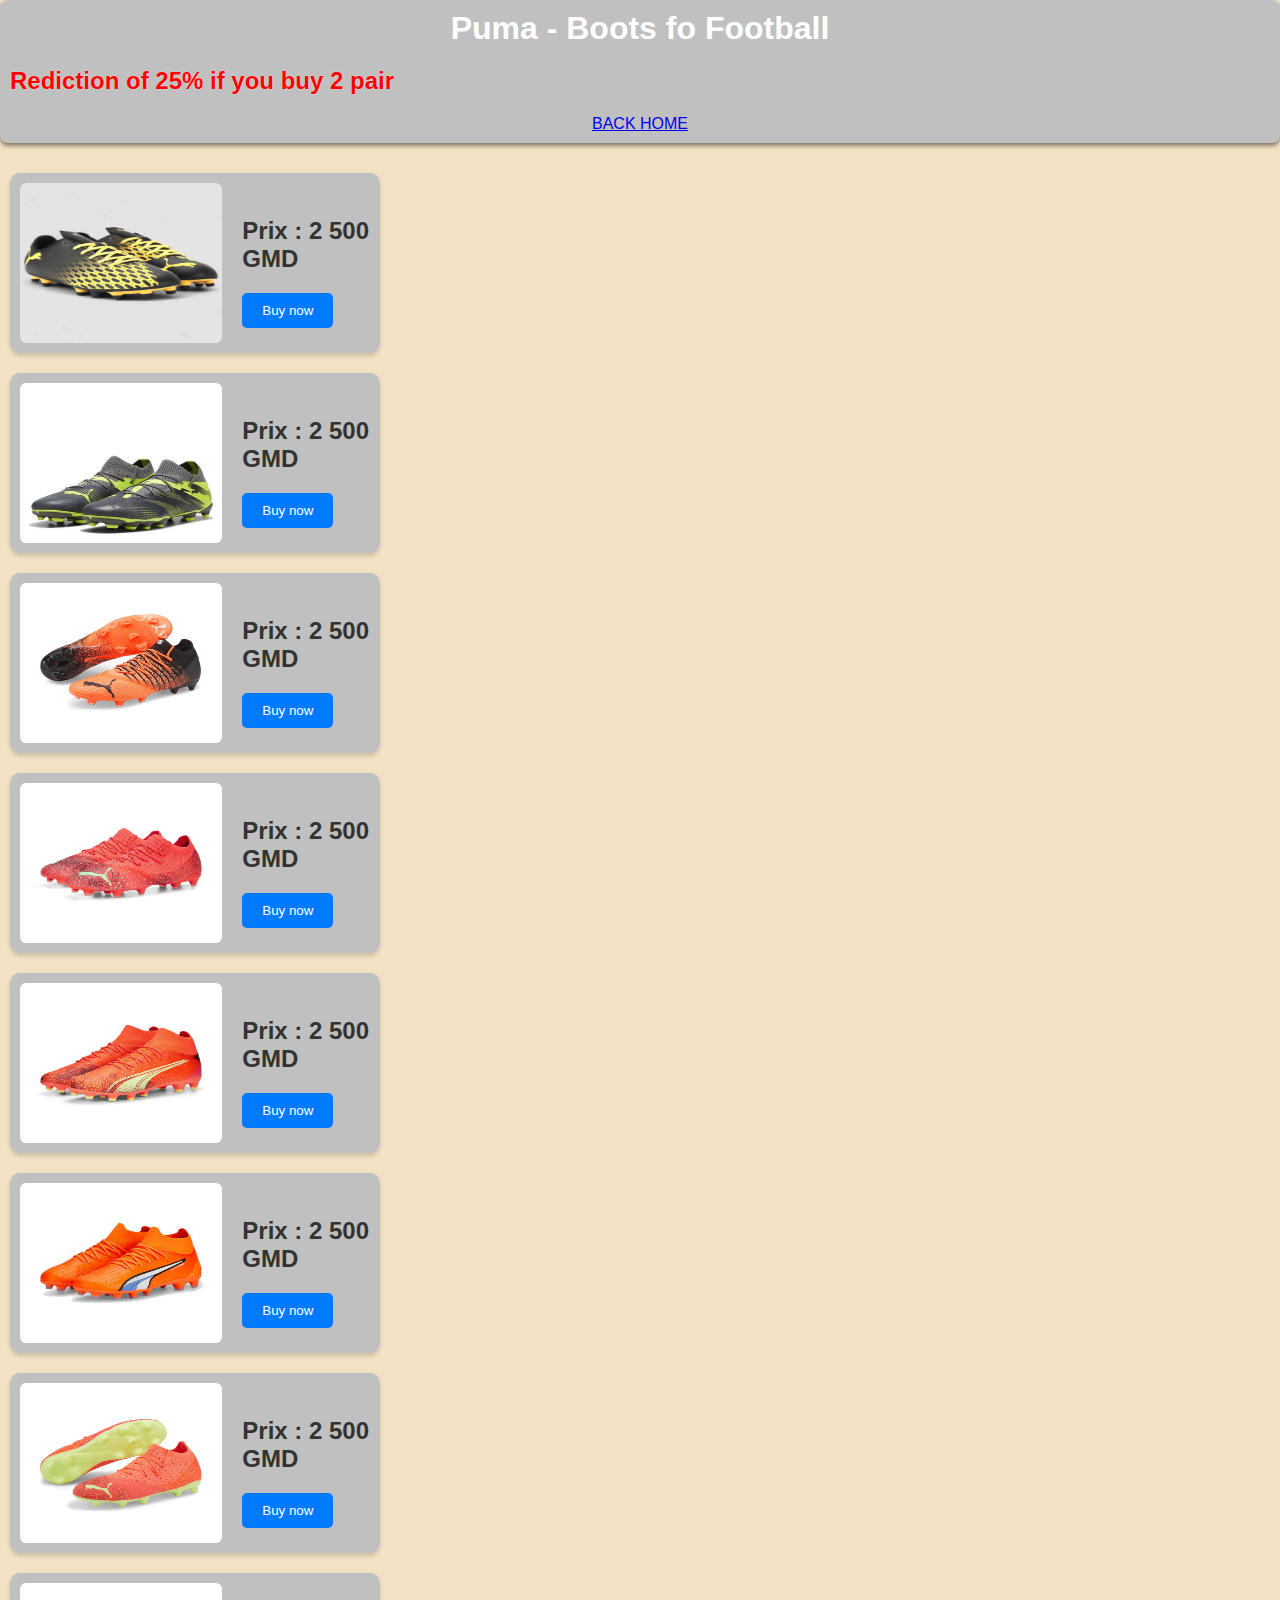
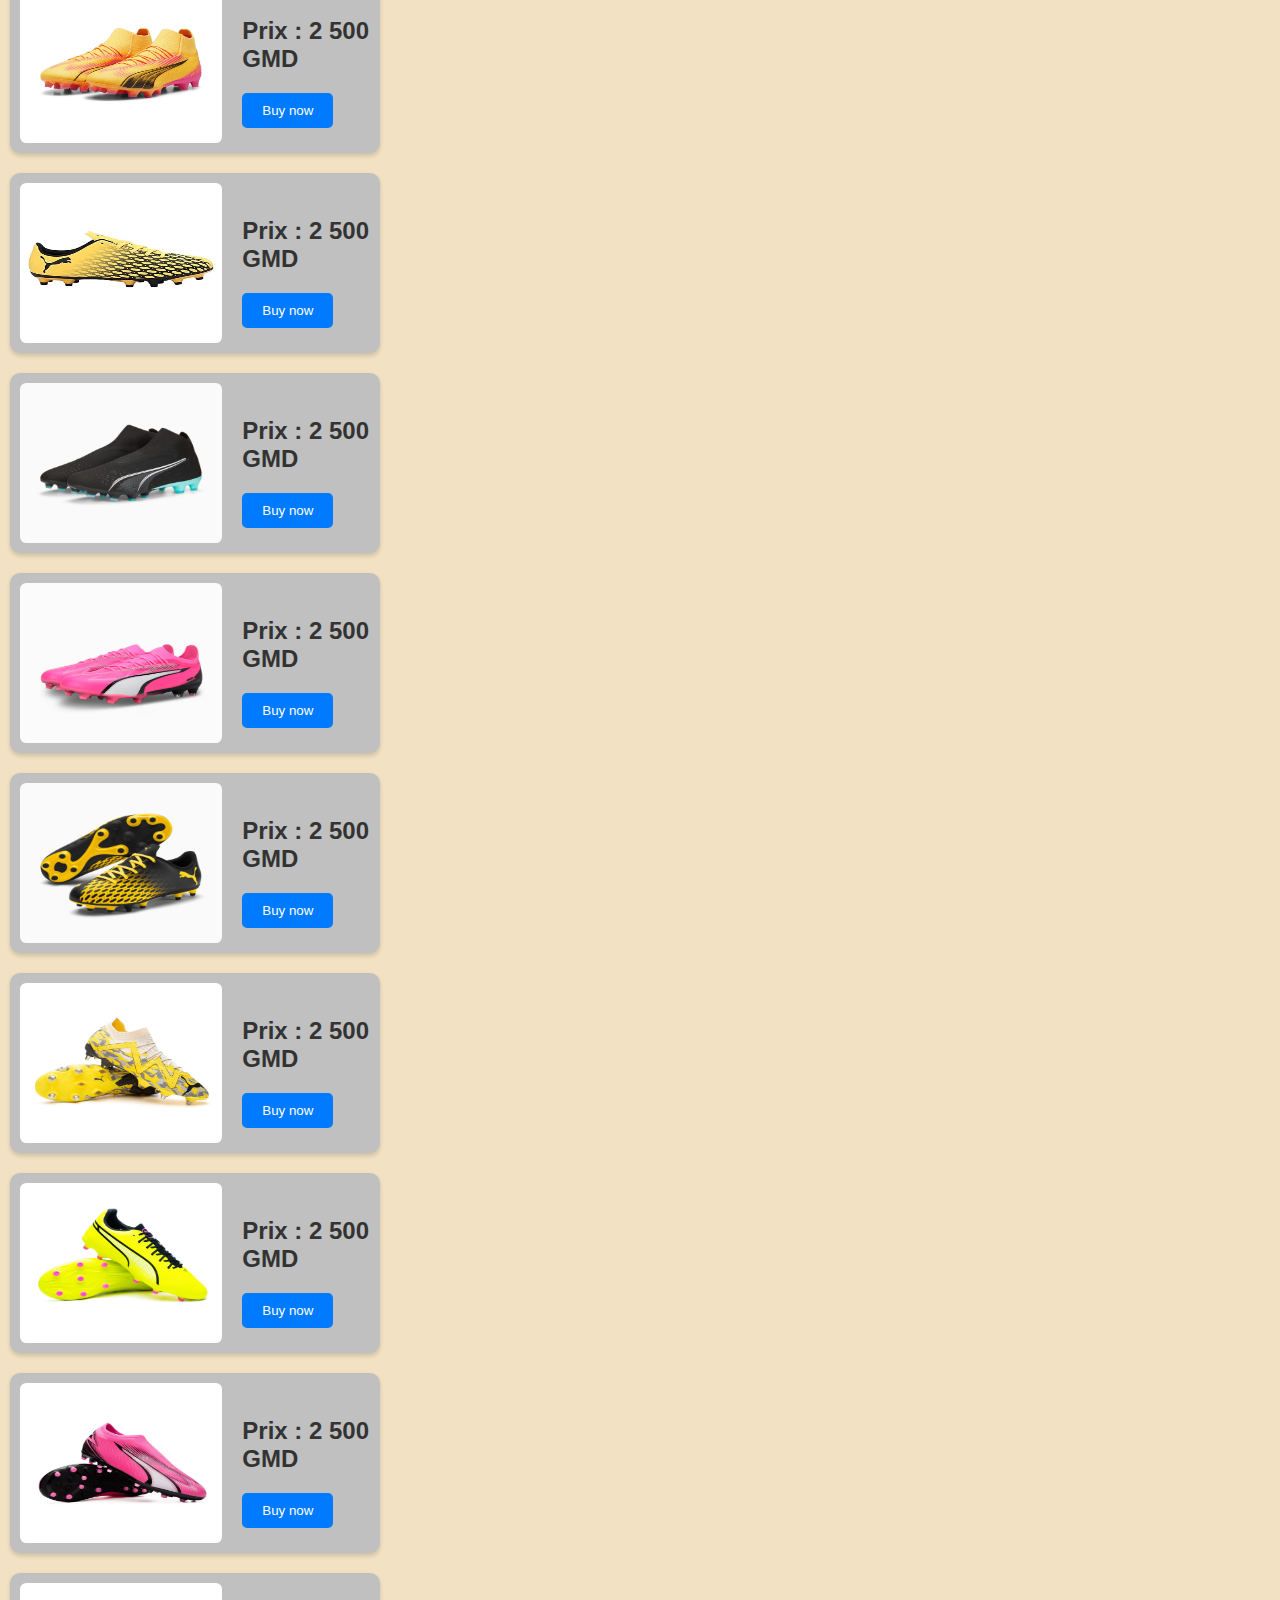
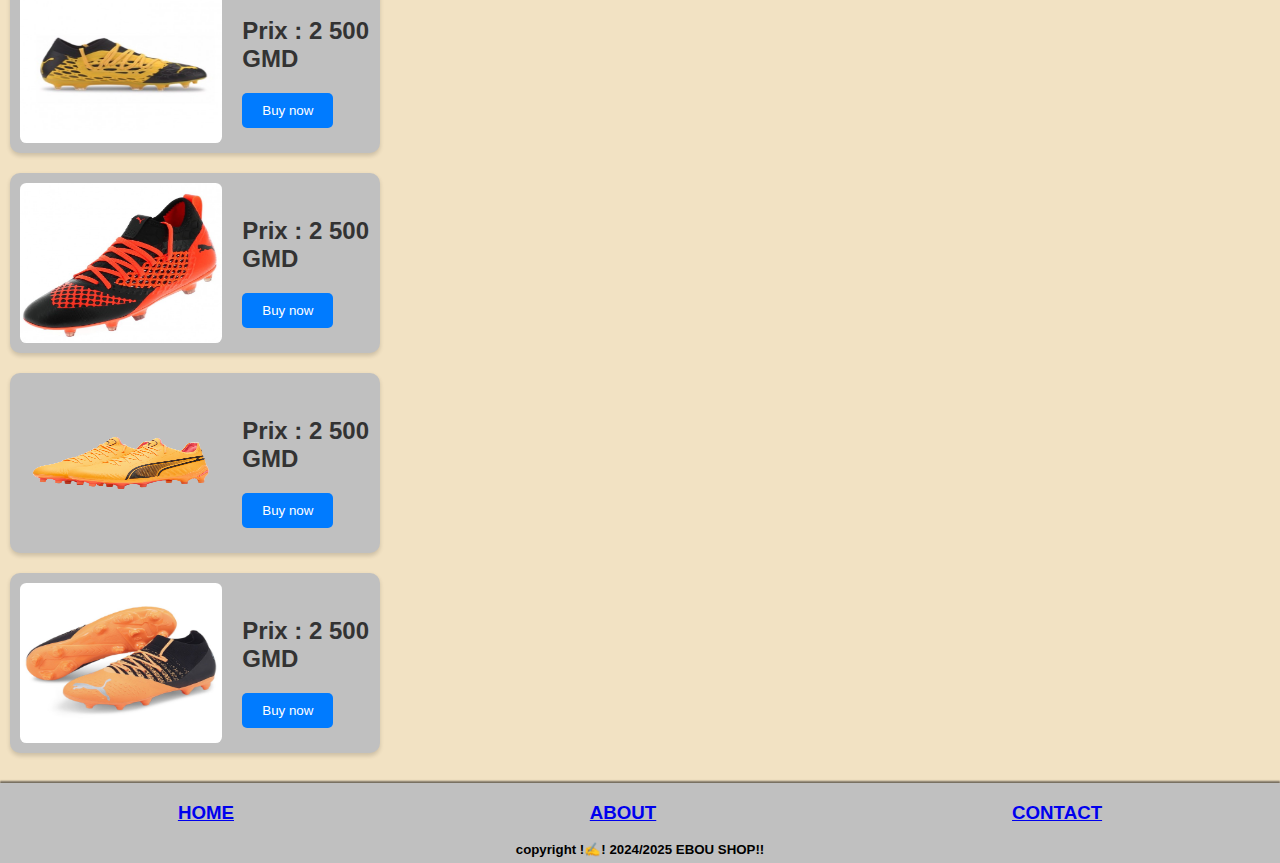
<file: puma.html>
<!DOCTYPE html>
<html lang="fr">
<head>
    <meta charset="UTF-8">
    <meta name="viewport" content="width=device-width, initial-scale=1.0">
    <title>Nike - Chaussures de Football</title>
    <link rel="stylesheet" href="marque.css">
</head>
<body>
    <header>
        <h1>Puma - Boots fo Football</h1>
        <h2 id="ph">Rediction of 25% if you buy 2 pair</h2>
        <a href="index.html">BACK HOME</a>
    </header>
    
    <section class="product-page">
        <!-- Boucle d'affichage des articles -->
        <div class="product-item">
            <div class="product-row">
                <img src="puma0.webp" alt="Chaussure Nike 0">
                <div class="product-details">
                    <h2>Prix : 2 500 GMD</h2>
                    <button class="buy-btn" onclick="acheter('2500')">Buy now</button>
                </div>
            </div>

            <div class="product-row">
                <img src="puma1.webp" alt="Chaussure Nike 1">
                <div class="product-details">
                    <h2>Prix : 2 500 GMD</h2>
                    <button class="buy-btn" onclick="acheter('2500')">Buy now</button>
                </div>
            </div>

            <div class="product-row">
                <img src="puma2.webp" alt="Chaussure Nike 2">
                <div class="product-details">
                    <h2>Prix : 2 500 GMD</h2>
                    <button class="buy-btn" onclick="acheter('2500')">Buy now</button>
                </div>
            </div>
            <div class="product-row">
                <img src="puma3.webp" alt="Chaussure Nike 0">
                <div class="product-details">
                    <h2>Prix : 2 500 GMD</h2>
                    <button class="buy-btn" onclick="acheter('2500')">Buy now</button>
                </div>
            </div>

            <div class="product-row">
                <img src="puma4.webp" alt="Chaussure Nike 1">
                <div class="product-details">
                    <h2>Prix : 2 500 GMD</h2>
                    <button class="buy-btn" onclick="acheter('2500')">Buy now</button>
                </div>
            </div>

            <div class="product-row">
                <img src="puma5.webp" alt="Chaussure Nike 2">
                <div class="product-details">
                    <h2>Prix : 2 500 GMD</h2>
                    <button class="buy-btn" onclick="acheter('2500')">Buy now</button>
                </div>
            </div>
            <div class="product-row">
                <img src="puma6.webp" alt="Chaussure Nike 0">
                <div class="product-details">
                    <h2>Prix : 2 500 GMD</h2>
                    <button class="buy-btn" onclick="acheter('2500')">Buy now</button>
                </div>
            </div>

            <div class="product-row">
                <img src="puma7.webp" alt="Chaussure Nike 1">
                <div class="product-details">
                    <h2>Prix : 2 500 GMD</h2>
                    <button class="buy-btn" onclick="acheter('2500')">Buy now</button>
                </div>
            </div>

            <div class="product-row">
                <img src="puma8.webp" alt="Chaussure Nike 2">
                <div class="product-details">
                    <h2>Prix : 2 500 GMD</h2>
                    <button class="buy-btn" onclick="acheter('2500')">Buy now</button>
                </div>
            </div>
            <div class="product-row">
                <img src="puma9.webp" alt="Chaussure Nike 0">
                <div class="product-details">
                    <h2>Prix : 2 500 GMD</h2>
                    <button class="buy-btn" onclick="acheter('2500')">Buy now</button>
                </div>
            </div>

            <div class="product-row">
                <img src="puma10.webp" alt="Chaussure Nike 1">
                <div class="product-details">
                    <h2>Prix : 2 500 GMD</h2>
                    <button class="buy-btn" onclick="acheter('2500')">Buy now</button>
                </div>
            </div>

            <div class="product-row">
                <img src="puma11.webp" alt="Chaussure Nike 2">
                <div class="product-details">
                    <h2>Prix : 2 500 GMD</h2>
                    <button class="buy-btn" onclick="acheter('2500')">Buy now</button>
                </div>
            </div>
            <div class="product-row">
                <img src="puma12.webp" alt="Chaussure Nike 0">
                <div class="product-details">
                    <h2>Prix : 2 500 GMD</h2>
                    <button class="buy-btn" onclick="acheter('2500')">Buy now</button>
                </div>
            </div>

            <div class="product-row">
                <img src="puma13.webp" alt="Chaussure Nike 1">
                <div class="product-details">
                    <h2>Prix : 2 500 GMD</h2>
                    <button class="buy-btn" onclick="acheter('2500')">Buy now</button>
                </div>
            </div>

            <div class="product-row">
                <img src="puma14.webp" alt="Chaussure Nike 2">
                <div class="product-details">
                    <h2>Prix : 2 500 GMD</h2>
                    <button class="buy-btn" onclick="acheter('2500')">Buy now</button>
                </div>
            </div>
            <div class="product-row">
                <img src="puma15.webp" alt="Chaussure Nike 0">
                <div class="product-details">
                    <h2>Prix : 2 500 GMD</h2>
                    <button class="buy-btn" onclick="acheter('2500')">Buy now</button>
                </div>
            </div>

            <div class="product-row">
                <img src="puma17.webp" alt="Chaussure Nike 1">
                <div class="product-details">
                    <h2>Prix : 2 500 GMD</h2>
                    <button class="buy-btn" onclick="acheter('2500')">Buy now</button>
                </div>
            </div>

            <div class="product-row">
                <img src="puma18.webp" alt="Chaussure Nike 2">
                <div class="product-details">
                    <h2>Prix : 2 500 GMD</h2>
                    <button class="buy-btn" onclick="acheter('2500')">Buy now</button>
                </div>
            </div>
            <div class="product-row">
                <img src="puma19.webp" alt="Chaussure Nike 0">
                <div class="product-details">
                    <h2>Prix : 2 500 GMD</h2>
                    <button class="buy-btn" onclick="acheter('2500')">Buy now</button>
                </div>
            </div>
            
        </div>
    </section>

    <script>
        function acheter(prix) {
            const numeroVendeur = '+2203360624';
            const urlWave = `wave://transfer?amount=${prix}&recipient=${numeroVendeur}`;
            window.location.href = urlWave;
        }
    </script>
    <footer>
        <div class="ft">
            <a href="index.html">
              <h3>HOME</h3>  
            </a>
            <a href="about.html">
              <h3>ABOUT</h3>  
            </a>
            <a href="contact.html">
              <h3>CONTACT</h3>  
            </a>
        </div>
        <h5>copyright !✍️! 2024/2025 EBOU SHOP!!</h5>
    </footer>
</body>
</html>
</file>
<file: styles.css>
/* Styles de base */
body {
    font-family: Arial, sans-serif;
    margin: 0;
    padding: 0;
    background-color: #c0c0c0;
}

header {
    background-color: blue;
    /*color: #fff;*/
    background-position: center;
    height: 160px;
    background-size: 300px;
    margin: 0 0 25px;
    padding: 20px;
    text-align: center;
    color: white;
    
}
#pr {
    color: red;
    position: center;
    margin: 0;
}
nav {
    display: flex;
    animation-name: tr;
    animation-duration: 2s;
    animation-iteration-count: 10;
    margin: 0;
}
@keyframes tr {
    from{transform: translateX(-100%)}
}
#ac {
    color: grey;
    font-size: 2.1em;
    margin: 0;
    text-align: center;
}
.im {
    width: 65px;
    height: 120px;
    box-shadow: 2.8px 2.5px 2.2px rgba(0, 0, 0, 0.6);
    border-radius: 10px;
    margin: 5px;
}

h1 {
    text-shadow: 0 -0.4px 2.5px black;
    margin: 0;
    font-size: 2em;

}

p {
    font-size: 1.2em;
    text-align: center;
    color: purple;
    text-shadow: 0 -0.1px 1.1px black;
    margin: 0;
}
.brand-gallery {
    display: flex;
    justify-content: space-around;
    align-items: center;
    flex-wrap: wrap;
}
footer {
    background-color: #F2E2C3;
    height: 80px;
}
article {
    flex-basis: 22%;
    margin: 10px;
    text-align: center;
    box-shadow: 0 0 2.6px rgba(0, 0, 0, 0.8);
    border-radius: 25px;
    overflow: hidden;
    background-color: #c0c0c0;
    transition: transform 0.2s ease-in-out;
}

article:hover {
    transform: translateY(-10px);
}
h5{
    text-align: center;
}

img {
    width: 360px;
    height: 200px;
    display: block;
}

h2 {
    font-size: 2.5em;
    margin: 0;
    background-color: #F2E2C3;
}
div {
    display: flex;
    text-align: center;
    justify-content: space-around;
}
a:hover h2 {
    color: #3498db;
}

/* Adaptabilité pour petits écrans */
@media (max-width: 768px) {
    .brand-gallery {
        flex-direction: column;
    }

    article {
        flex-basis: 80%;
    }
}
</file>
<file: marque.css>
body {
    font-family: Arial, sans-serif;
    background-color: #F2E2C3;
    margin: 0;
    padding: 0;
}

header {
    text-align: center;
    padding: 10px;
    background-color: #c0c0c0;
    color: white;
    border-radius: 8px;
    box-shadow: 0 2.1px 4px rgba(0, 0, 0, 0.45);
}

h1 {
    margin: 0;
}
footer {
    background-color: #c0c0c0;
    height: 80px;
    box-shadow: 0 -2px 1.6px rgba(0, 0, 0, 0.5);
}
h5 {
   text-align: center; 
   background-color: #c0c0c0;
   margin: 0;
}
#hm {
    text-align: center;
    text-shadow: 0 0 1.5px white;
    font-size: 1.6em;
}
#ph {
    color: red;
    display: flex;
    text-shadow: 0 0 1.2px white;
    font-size: 0.8;
    animation-name: promos;
    animation-duration: 1s;
    animation-iteration-count: infinite;
}
@keyframes promos {
    50%{transform: scale(0.5, 0.5)}
}
.ft {
    display: flex;
    text-align: center;
    justify-content: space-around;
    margin: 0;
    
}
.product-page {
    display: flex;
    justify-content: center;
    flex-direction: column;
    align-items: left;
    padding: 10px;
}

.product-item {
    width: 80%;
    margin-top: 20px;
}

.product-row {
    display: flex;
    justify-content: space-between;
    align-items: center;
    margin-bottom: 20px;
    background-color: #c0c0c0;
    width: 350px;
    padding: 10px;
    border-radius: 10px;
    box-shadow: 0 2.2px 4px rgba(0, 0, 0, 0.15);
}

.product-row img {
    width: 300px;
    height: 160px;
    border-radius: 6.3px;
}

.product-details {
    text-align: left;
    margin-left: 20px;
}

h2 {
    color: #333;
}

.buy-btn {
    padding: 10px 20px;
    background-color: #007bff;
    color: white;
    border: none;
    border-radius: 5px;
    cursor: pointer;
}

.buy-btn:hover {
    background-color: #0056b3;
}
</file>
